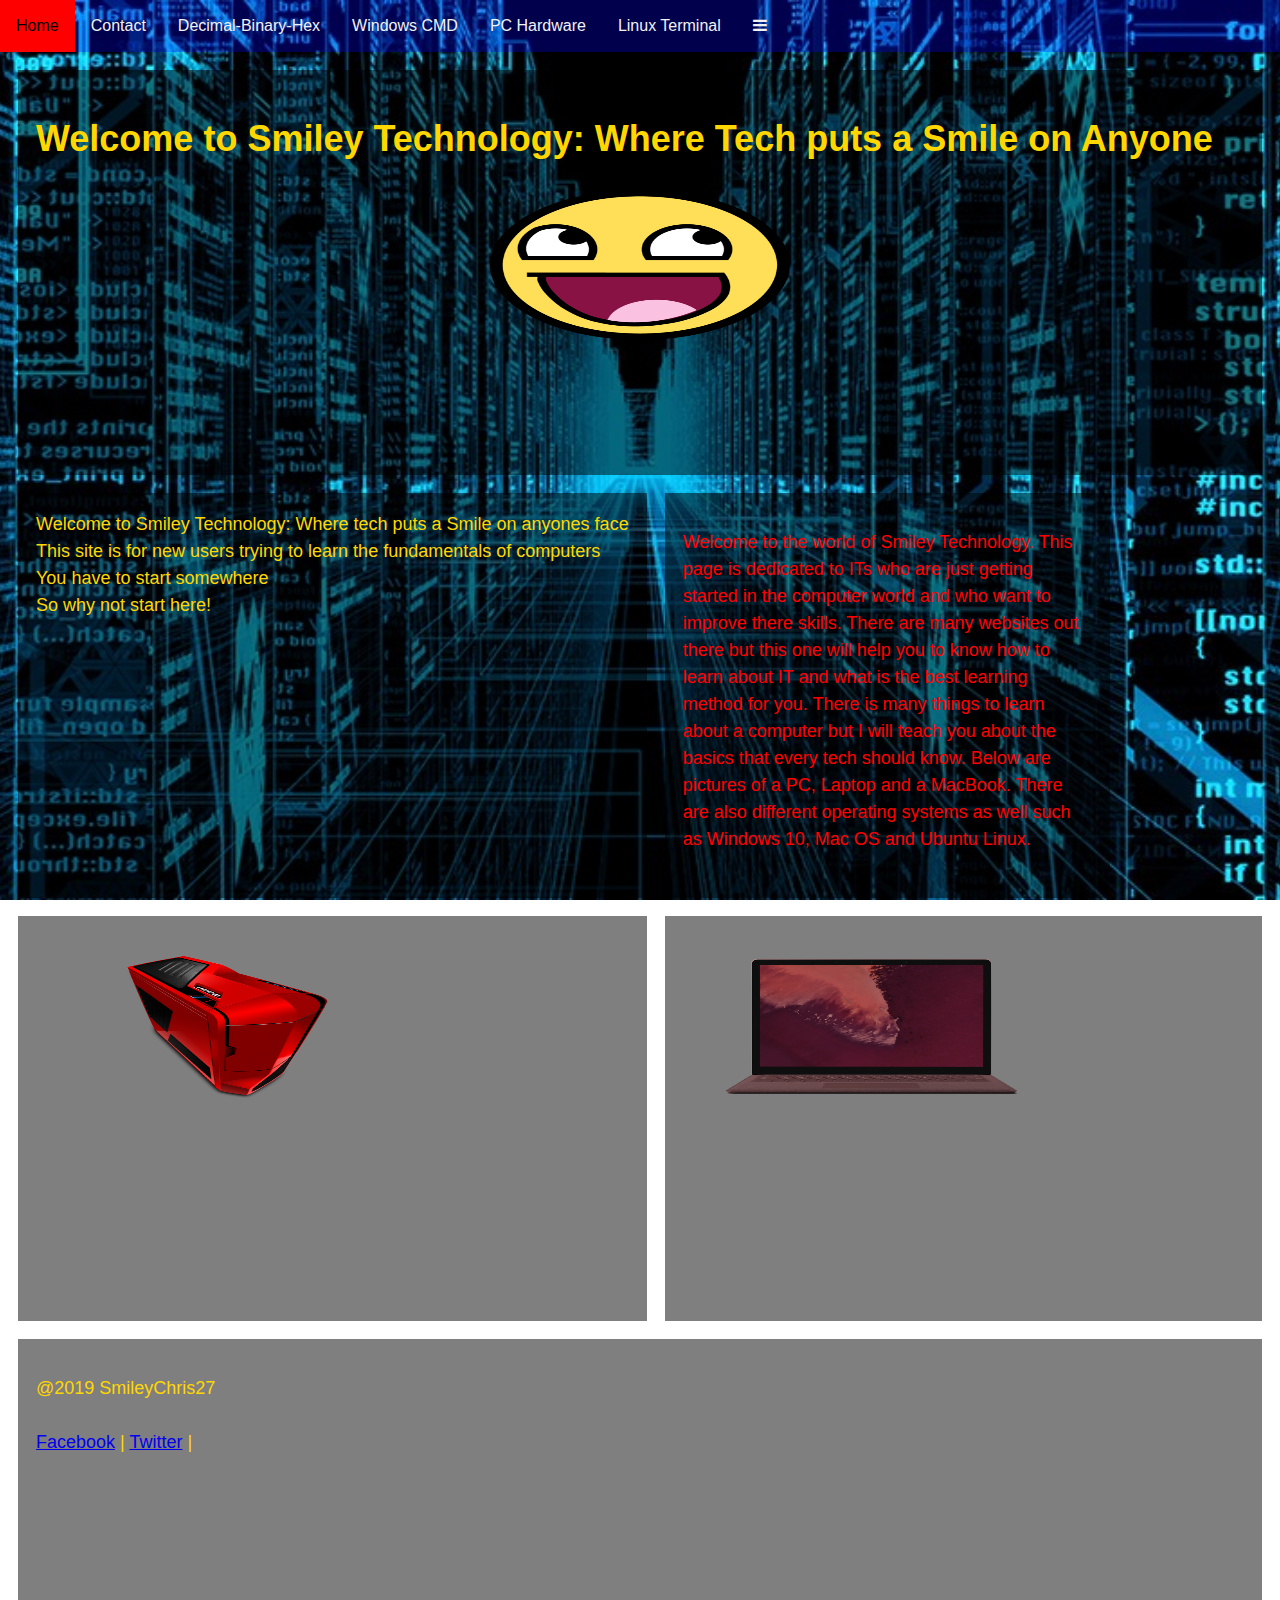
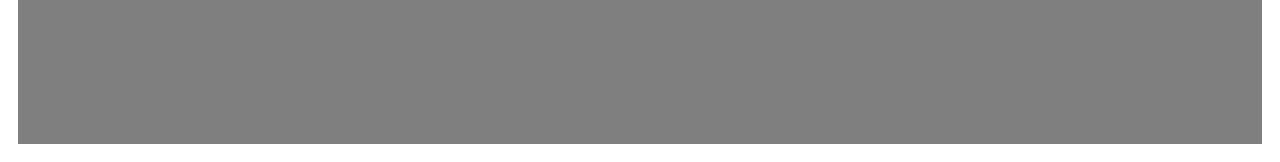
<file: index.html>
<!DOCTYPE html>    <!--The background that I used for the website was from google and format was from the professor-->
<html>
    <head>
        <title>Final Project</title>
         <link rel="stylesheet" type="text/css" href="main.css">
         <meta name="viewport" content="width=device-width, initial-scale=1.0">
        <link rel="stylesheet" href="https://cdnjs.cloudflare.com/ajax/libs/font-awesome/4.7.0/css/font-awesome.min.css">
        <link rel="stylesheet" href="style-grid.css" type="text/css" media="all">
        <link rel="stylesheet" href="style-main.css" type="text/css" media="all">
    </head>

      <nav class="topnav" id="myTopnav">
         <a href="index.html" class="active">Home</a>
          <a href="Contact.html">Contact</a>
          <a href="Decimal-Binary-Hex.html">Decimal-Binary-Hex</a>
          <a href="WindowsCMD.html">Windows CMD</a>
          <a href="PCHardware.html">PC Hardware</a>
          <a href="LinuxTerminal.html">Linux Terminal</a>
          <a href="javascript:void(0);" class="icon" onclick="myFunction()">
            <i class="fa fa-bars"></i>
          </a>
      </nav>

<body class="homebg">
  <div class="site">
    <a class="skip-link screen-reader-text" href="#content">Skip to content</a>


    <header class="masthead">
        <h1>Welcome to Smiley Technology: Where Tech puts a Smile on Anyone</h1>
        <center>
        <figure><img src="images/SmileyFace.png" alt ="SmileyFace" width="300" height="150"></figure>
      </center>

    </header>

    <main class="main-content">
    <div class="Box 1">Welcome to Smiley Technology: Where tech puts a Smile on anyones face</div>
    <div class="Box 2">This site is for new users trying to learn the fundamentals of computers</div>
    <div class="Box 3">You have to start somewhere</div>
    <div class="Box 4">So why not start here!</div>
    </main>


    <aside class="sidebar">
        <figure><img src="images/MicrosoftSurfaceLaptop2.png" alt ="MicrosoftSurfaceLaptop2" width="300" height="150"><p></figure>
    </aside>

    <main class="main-content2">
        <figure><img src="images/RedPCCase.png" alt ="RedPCCase" width="300" height="150"></figure>
    </main>


    <aside class="sidebar2">
       <p>Welcome to the world of Smiley Technology. This page is dedicated to ITs who are just getting started in the computer world and who want to improve there skills. There are many websites out there but this one will help you to know how to learn about IT and what is the best learning method for you. There is many things to learn about a computer but I will teach you about the basics that every tech should know. Below are pictures of a PC, Laptop and a MacBook. There are also different operating systems as well such as Windows 10, Mac OS and Ubuntu Linux.</p>
    </aside>

    <footer class="footer-content">
        <p><span class="bg">@2019 SmileyChris27</span></p>
        <a href="https://www.facebook.com/chris.velez.5815"><span>Facebook</span></a> <span class="bar">|</span>
        <a href="http://www.twitter.com/VelezCM93"><span>Twitter</span></a> <span class="bar">|</span>
    </footer>






</div>


  <script>            
        function myFunction() {
          var x = document.getElementById("myTopnav");
          if (x.className === "topnav") {
            x.className += " responsive";
          } else {
            x.className = "topnav";
          }
        }
  </script>

</head>
  </body>
    </html>
</file>
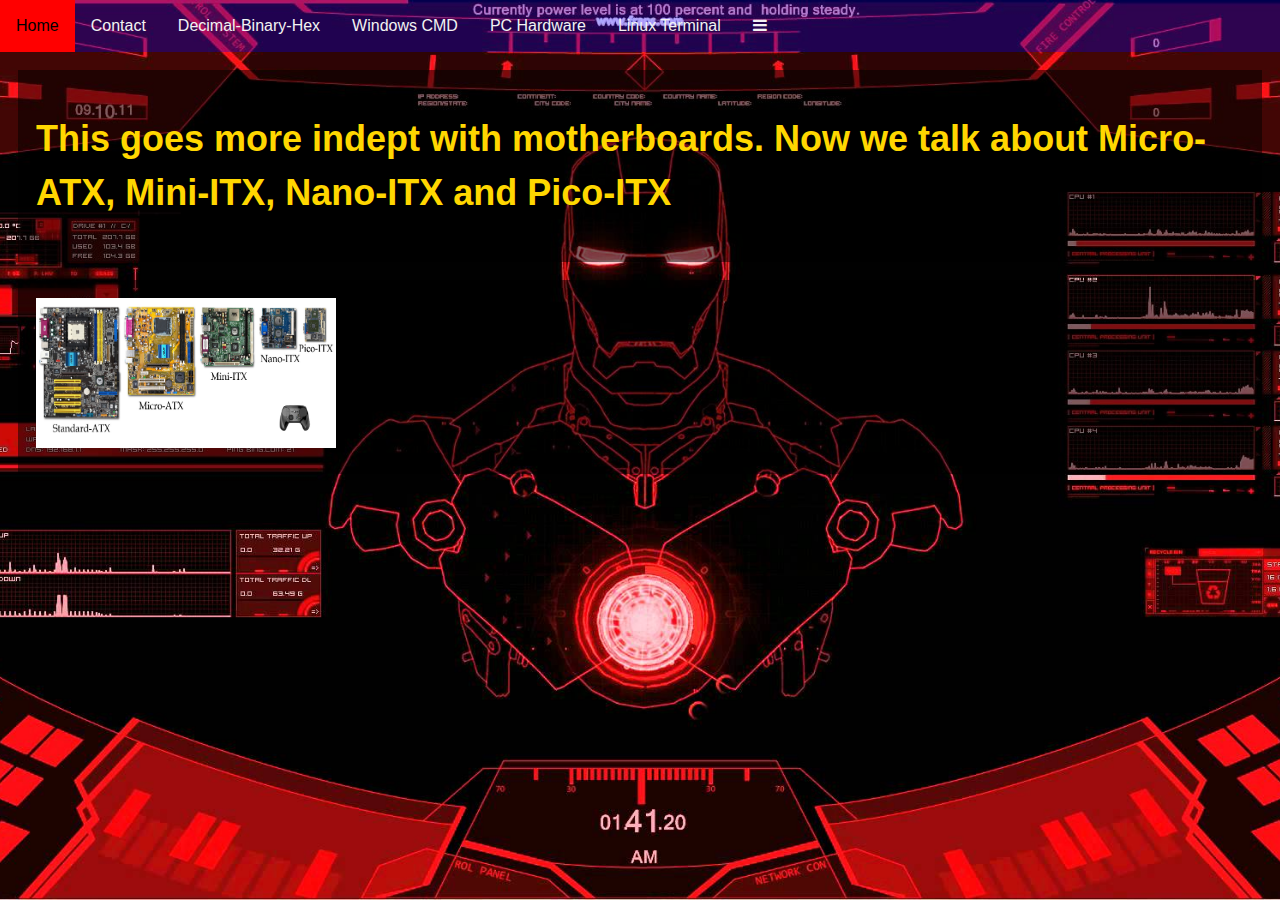
<file: ATXMotherboard.html>
<!DOCTYPE html>    <!--The background that I used for the website was from google and format was from the professor-->
<html>
    <head>
        <title>Computer Hardware</title>
         <link rel="stylesheet" type="text/css" href="main2.css">
         <meta name="viewport" content="width=device-width, initial-scale=1.0">
        <link rel="stylesheet" href="https://cdnjs.cloudflare.com/ajax/libs/font-awesome/4.7.0/css/font-awesome.min.css">
        <link rel="stylesheet" href="style-grid1.css" type="text/css" media="all">
        <link rel="stylesheet" href="style-main.css" type="text/css" media="all">
    </head>

    <nav class="topnav" id="myTopnav">
         <a href="index.html" class="active">Home</a>
          <a href="Contact.html">Contact</a>
          <a href="Decimal-Binary-Hex.html">Decimal-Binary-Hex</a>
          <a href="WindowsCMD.html">Windows CMD</a>
          <a href="PCHardware.html">PC Hardware</a>
          <a href="LinuxTerminal.html">Linux Terminal</a>
          <a href="javascript:void(0);" class="icon" onclick="myFunction()">
            <i class="fa fa-bars"></i>
          </a>
      </nav>


<body class="homebg">
  <div class="site">
    <a class="skip-link screen-reader-text" href="#content">Skip to content</a>


<header class="masthead">
        <h1>This goes more indept with motherboards. Now we talk about Micro-ATX, Mini-ITX, Nano-ITX and Pico-ITX</h1>
    </header>

<main id="content" class="main-content">
        <img src="images/MotherboardOrder.jpg" alt ="MotherboardOrder" width="300" height="150"></aside>
    </main>
</file>
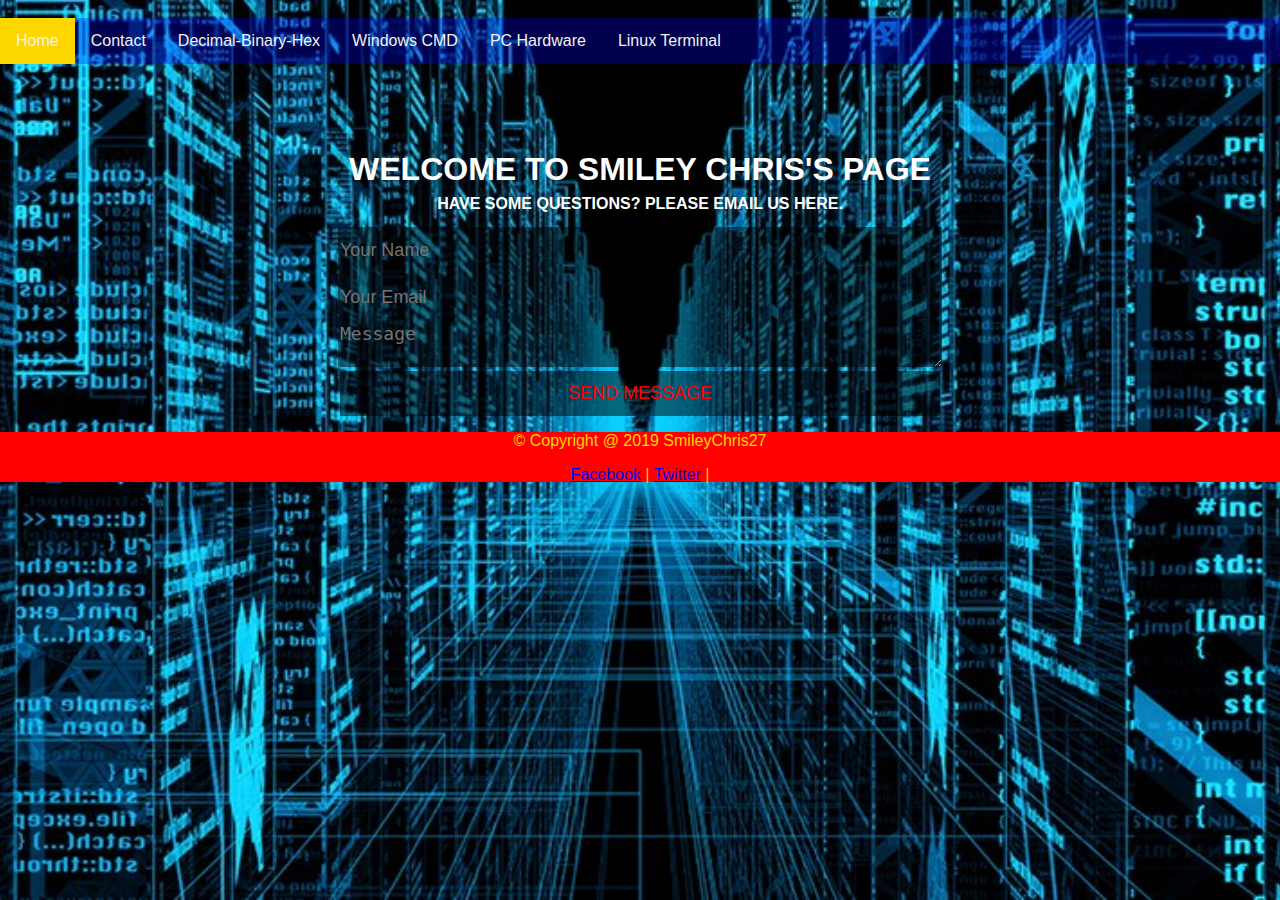
<file: Contact.html>
<!DOCTYPE html>
<html>
<head>
	s
	<title>Final Project</title>
	    <link rel="stylesheet" type="text/css" href="style.css">
      <link rel="stylesheet" type="text/css" href="main.css">
      <meta name="viewport" content="width=device-width, initial-scale=1">

<body>
<body class="homebg">
	

    <nav class="topnav" id="myTopnav">
         <a href="index.html" class="active">Home</a>
          <a href="Contact.html">Contact</a>
          <a href="Decimal-Binary-Hex.html">Decimal-Binary-Hex</a>
          <a href="WindowsCMD.html">Windows CMD</a>
          <a href="PCHardware.html">PC Hardware</a>
          <a href="LinuxTerminal.html">Linux Terminal</a>
          <a href="javascript:void(0);" class="icon" onclick="myFunction()">
            <i class="fa fa-bars"></i>
          </a>
      </nav>


  <div class="contact-title">
		<h1>Welcome To Smiley Chris's Page</h1>
		<h2>Have some questions? Please email us here.</h2>
	</div>

	<div class="contact-form"
		<form id="contact-form" method="post" action="contact-form-handler.php">
		<input name="name" type="text" class="form-control" placeholder="Your Name" required>
		<br>
			<input name="email" type="email" class="form-control" placeholder="Your Email" required><br>

			<textarea name="message" class="form-control" placeholder="Message" row="4" required></textarea><br>

			<input type="submit" class="form-control submit" value="SEND MESSAGE">
          

<footer>
<div id="Footer">
  <p>&copy; Copyright @ 2019 SmileyChris27</p>
  <a href="https://www.facebook.com/chris.velez.5815"><span>Facebook</span></a> <span class="bar">|</span>
  <a href="http://www.twitter.com/VelezCM93"><span>Twitter</span></a> <span class="bar">|</span>
</div>
</footer>


<script>            
        function myFunction() {
          var x = document.getElementById("myTopnav");
          if (x.className === "topnav") {
            x.className += " responsive";
          } else {
            x.className = "topnav";
          }
        }
  </script>


</body>
</head>
</html>
</file>
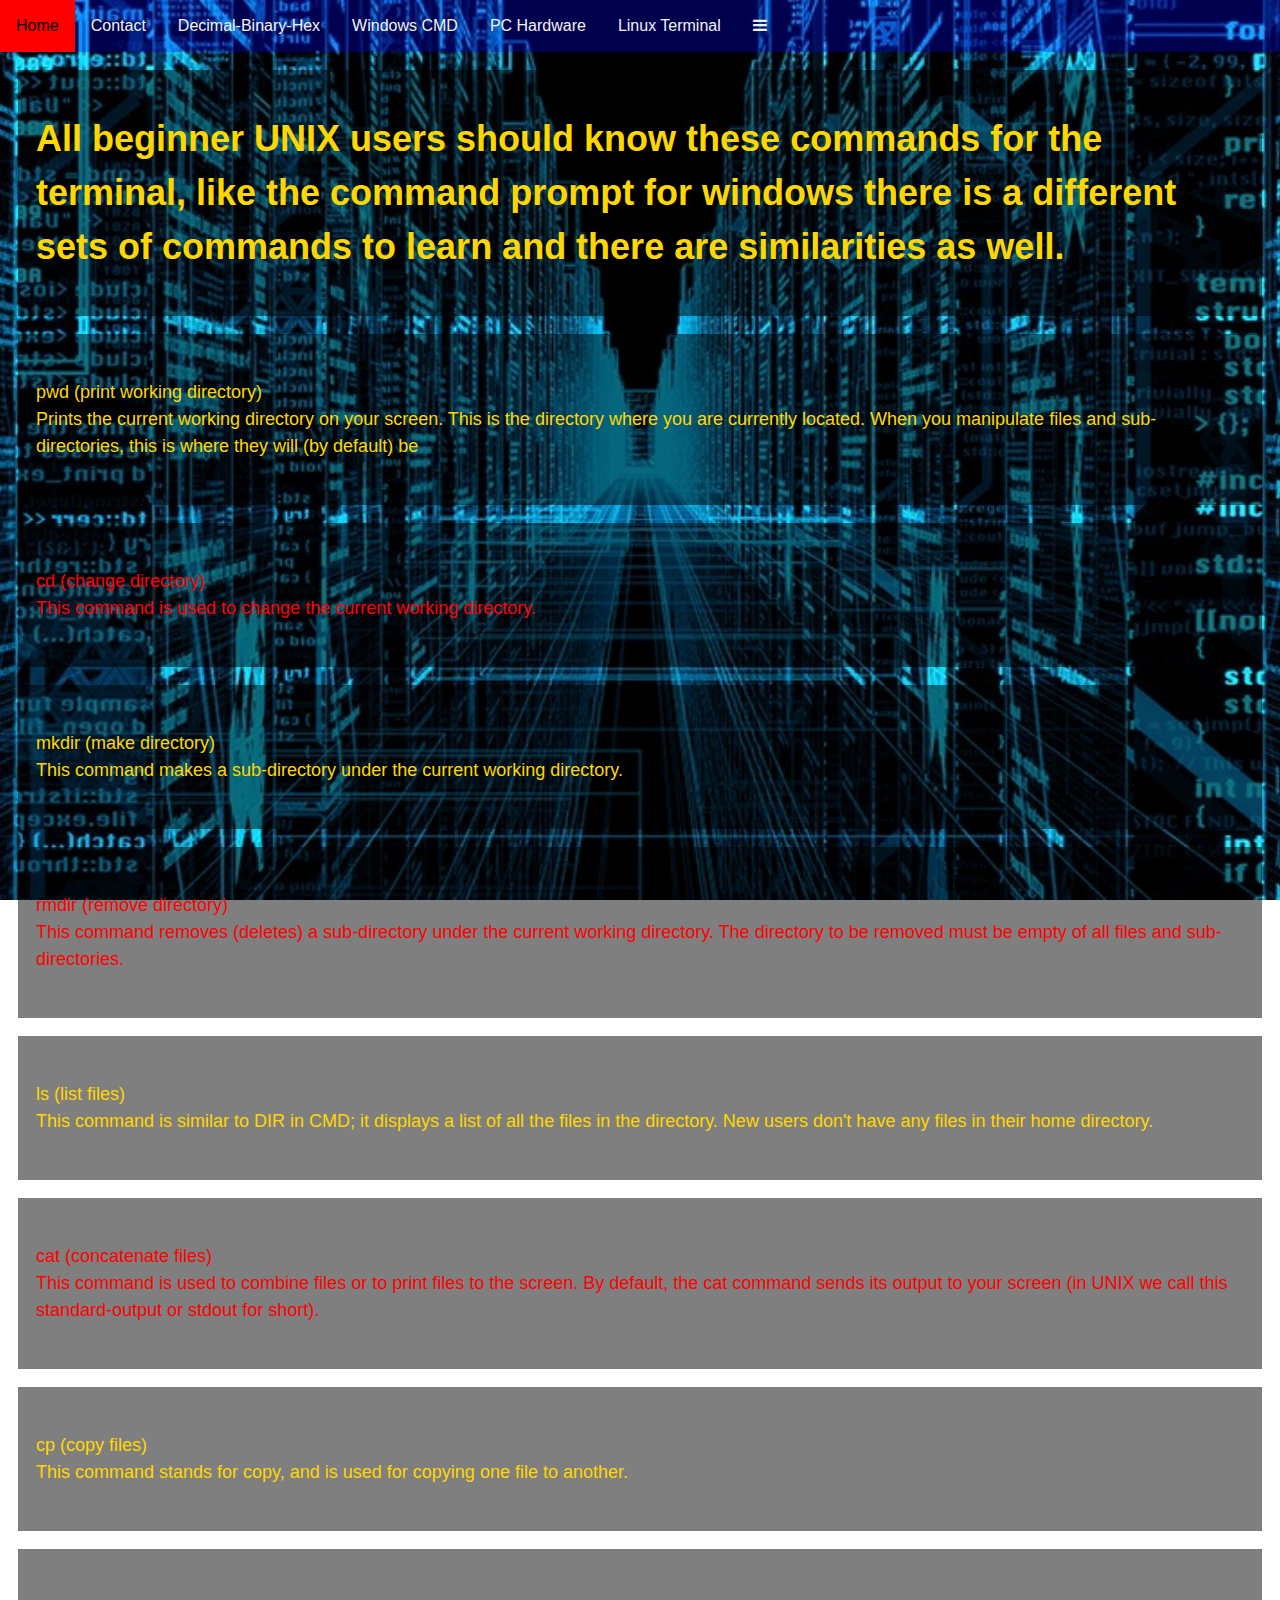
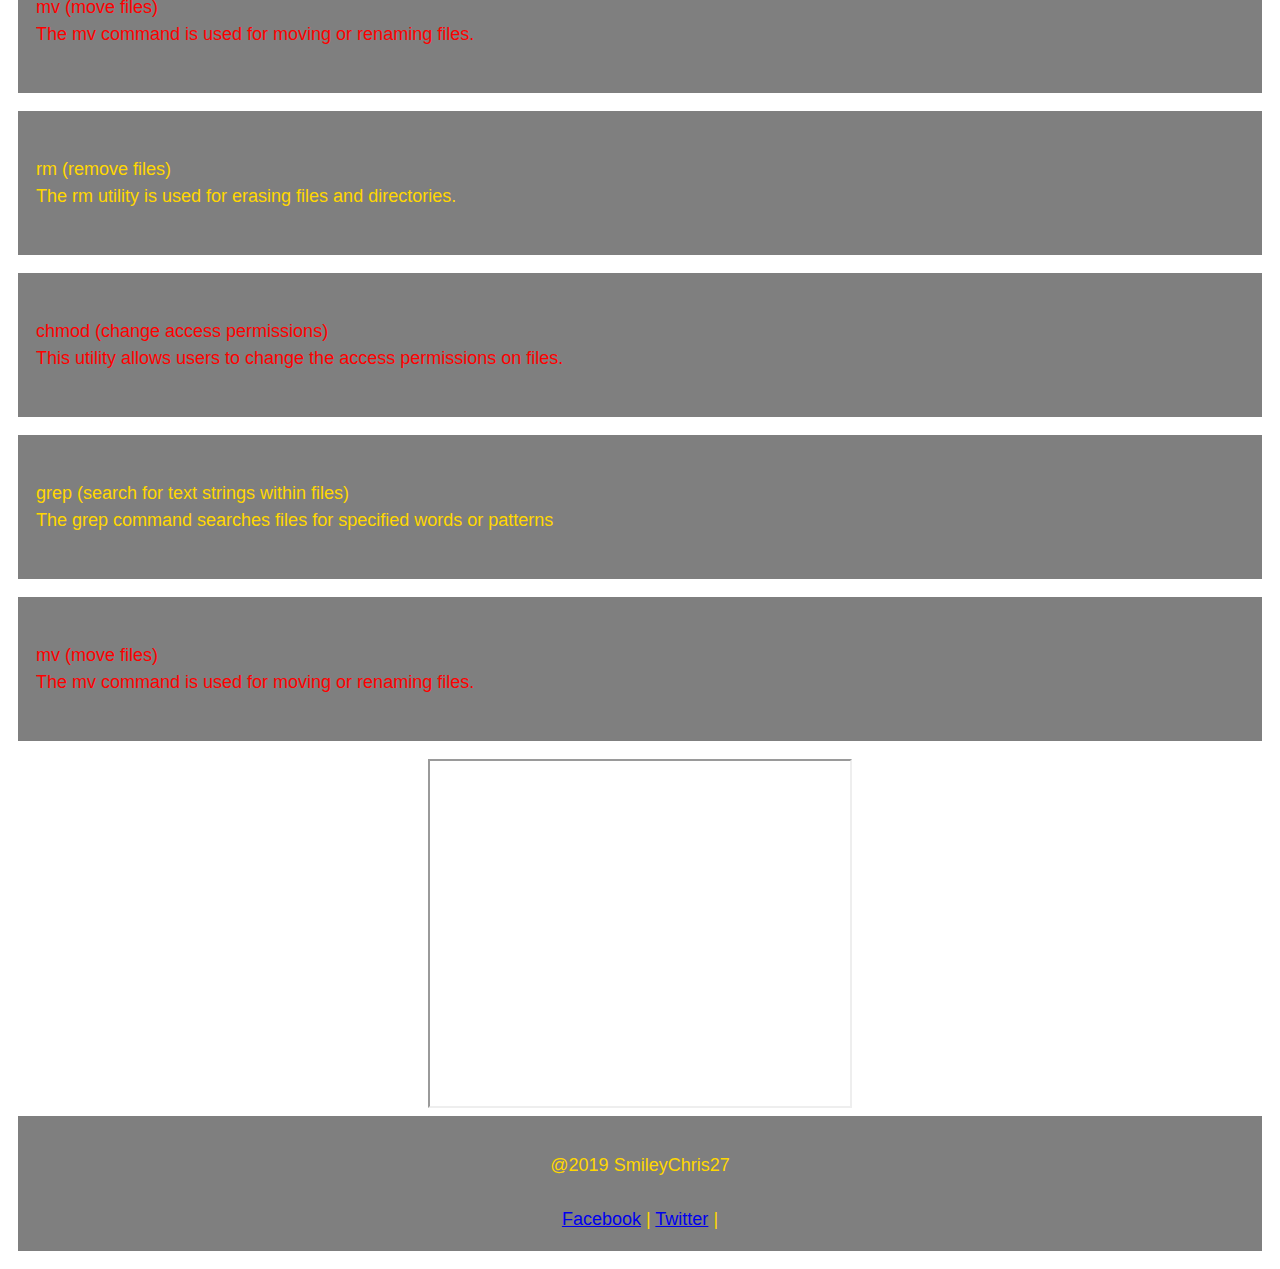
<file: LinuxTerminal.html>
<!DOCTYPE html>    <!--The background that I used for the website was from google and format was from the professor-->
<html>
    <head>
        <title>Final Project</title>
         <link rel="stylesheet" type="text/css" href="main.css">
         <meta name="viewport" content="width=device-width, initial-scale=1.0">
        <link rel="stylesheet" href="https://cdnjs.cloudflare.com/ajax/libs/font-awesome/4.7.0/css/font-awesome.min.css">
        <link rel="stylesheet" href="style-grid1.css" type="text/css" media="all">
        <link rel="stylesheet" href="style-main.css" type="text/css" media="all">
    </head>

    <nav class="topnav" id="myTopnav">
         <a href="index.html" class="active">Home</a>
          <a href="Contact.html">Contact</a>
          <a href="Decimal-Binary-Hex.html">Decimal-Binary-Hex</a>
          <a href="WindowsCMD.html">Windows CMD</a>
          <a href="PCHardware.html">PC Hardware</a>
          <a href="LinuxTerminal.html">Linux Terminal</a>
          <a href="javascript:void(0);" class="icon" onclick="myFunction()">
            <i class="fa fa-bars"></i>
          </a>
      </nav>


<body class="homebg">
  <div class="site">
    <a class="skip-link screen-reader-text" href="#content">Skip to content</a>


    <header class="masthead">
        <h1>All beginner UNIX users should know these commands for the terminal, like the command prompt for windows there is a different sets of commands to learn and there are similarities as well.</h1>
    </header>

    <main id="content" class="main-content">
        <p><figcaption>pwd (print working directory)</figcaption>Prints the current working directory on your screen. This is the directory where you are currently located. When you manipulate files and sub-directories, this is where they will (by default) be</p>
    </main>

    <aside class="sidebar">
        <p><figcaption>cd (change directory)</figcaption>This command is used to change the current working directory.</p>
    </aside>

    <main id="content" class="main-content">
        <p><figcaption>mkdir (make directory)</figcaption>This command makes a sub-directory under the current working directory.</p>
    </main>

    <aside class="sidebar">
        <p><figcaption>rmdir (remove directory)</figcaption>This command removes (deletes) a sub-directory under the current working directory. The directory to be removed must be empty of all files and sub-directories.</p>
    </aside>

    <main id="content" class="main-content">
        <p><figcaption> ls (list files)</figcaption>This command is similar to DIR in CMD; it displays a list of all the files in the directory. New users don't have any files in their home directory.</p>
    </main>

    <aside class="sidebar">
        <p><figcaption>cat (concatenate files)</figcaption>This command is used to combine files or to print files to the screen. By default, the cat command sends its output to your screen (in UNIX we call this standard-output or stdout for short).</p>
    </aside>

    <main id="content" class="main-content">
        <p><figcaption>cp (copy files)</figcaption>This command stands for copy, and is used for copying one file to another.</p>
    </main>

    <aside class="sidebar">
        <p><figcaption>mv (move files)</figcaption>The mv command is used for moving or renaming files.</p>
    </aside>

    <main id="content" class="main-content">
        <p><figcaption>rm (remove files)</figcaption>The rm utility is used for erasing files and directories.</p>
    </main>

    <aside class="sidebar">
        <p><figcaption>chmod (change access permissions)</figcaption>This utility allows users to change the access permissions on files.</p>
    </aside>

    <main id="content" class="main-content">
        <p><figcaption>grep (search for text strings within files)</figcaption>The grep command searches files for specified words or patterns</p>
    </main>
    

    <aside class="sidebar">
        <p><figcaption>mv (move files)</figcaption>The mv command is used for moving or renaming files.</p>
    </aside>

    <center>
        <iframe width="420" height="345" src="https://www.youtube.com/embed/IVquJh3DXUA"></iframe>
    <center>


    <footer class="footer-content">
        <p><span class="bg">@2019 SmileyChris27</span></p>
        <a href="https://www.facebook.com/chris.velez.5815"><span>Facebook</span></a> <span class="bar">|</span>
        <a href="http://www.twitter.com/VelezCM93"><span>Twitter</span></a> <span class="bar">|</span>
    </footer>



      


</div>


  <script>            
        function myFunction() {
          var x = document.getElementById("myTopnav");
          if (x.className === "topnav") {
            x.className += " responsive";
          } else {
            x.className = "topnav";
          }
        }
  </script>

</head>
</body>
</html>
</file>
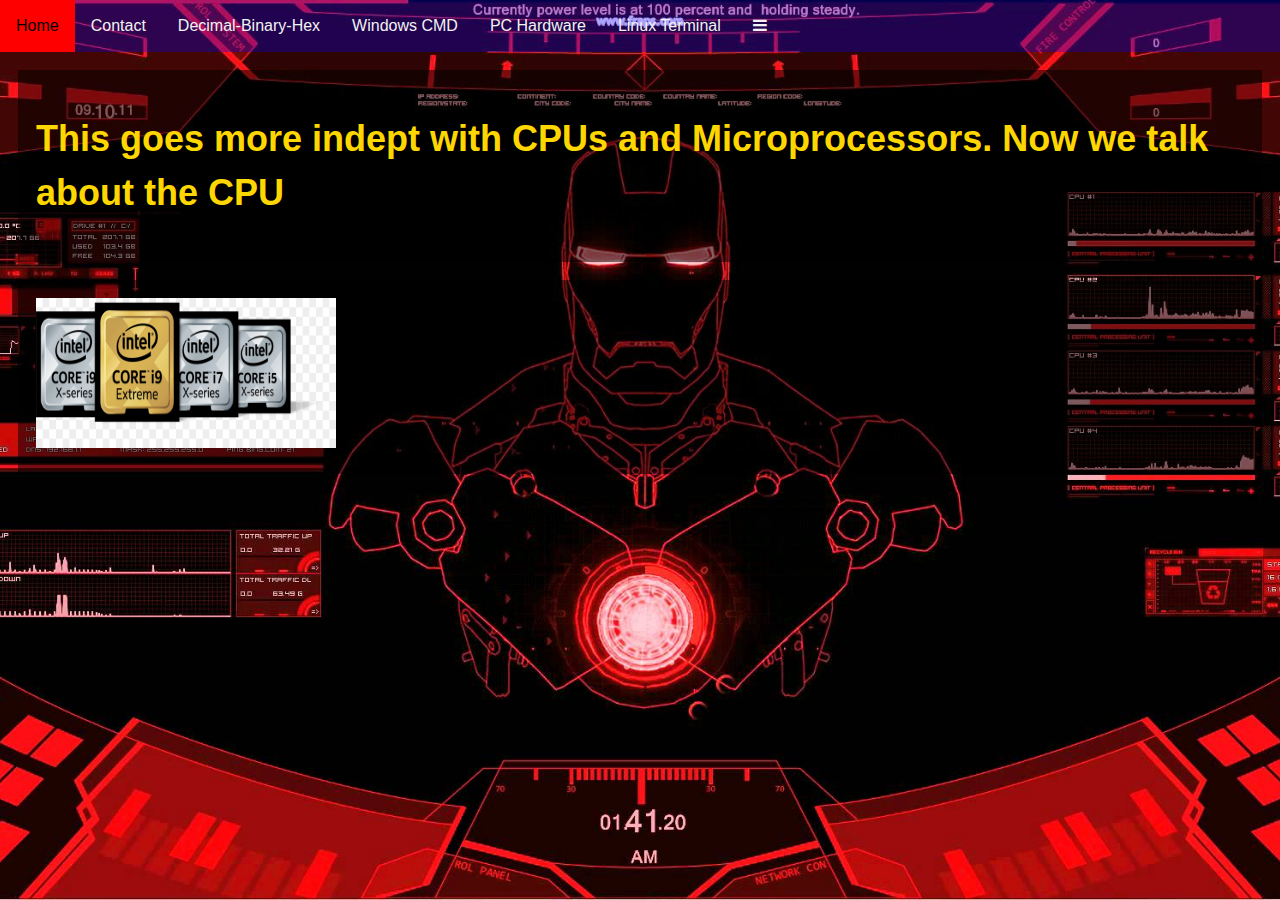
<file: Microprocessor.html>
<!DOCTYPE html> <!--The background that I used for the website was from google and format was from the professor-->
<html>
    <head>
        <title>Computer Hardware</title>
         <link rel="stylesheet" type="text/css" href="main2.css">
         <meta name="viewport" content="width=device-width, initial-scale=1.0">
        <link rel="stylesheet" href="https://cdnjs.cloudflare.com/ajax/libs/font-awesome/4.7.0/css/font-awesome.min.css">
        <link rel="stylesheet" href="style-grid1.css" type="text/css" media="all">
        <link rel="stylesheet" href="style-main.css" type="text/css" media="all">
    </head>

    <nav class="topnav" id="myTopnav">
         <a href="index.html" class="active">Home</a>
          <a href="Contact.html">Contact</a>
          <a href="Decimal-Binary-Hex.html">Decimal-Binary-Hex</a>
          <a href="WindowsCMD.html">Windows CMD</a>
          <a href="PCHardware.html">PC Hardware</a>
          <a href="LinuxTerminal.html">Linux Terminal</a>
          <a href="javascript:void(0);" class="icon" onclick="myFunction()">
            <i class="fa fa-bars"></i>
          </a>
      </nav>


<body class="homebg">
  <div class="site">
    <a class="skip-link screen-reader-text" href="#content">Skip to content</a>


<header class="masthead">
        <h1>This goes more indept with CPUs and Microprocessors. Now we talk about the CPU</h1>
    </header>

<main id="content" class="main-content">
        <img src="images/Intel-I9.jpg" alt ="Intel-I9" width="300" height="150"></aside>
    </main>
</file>
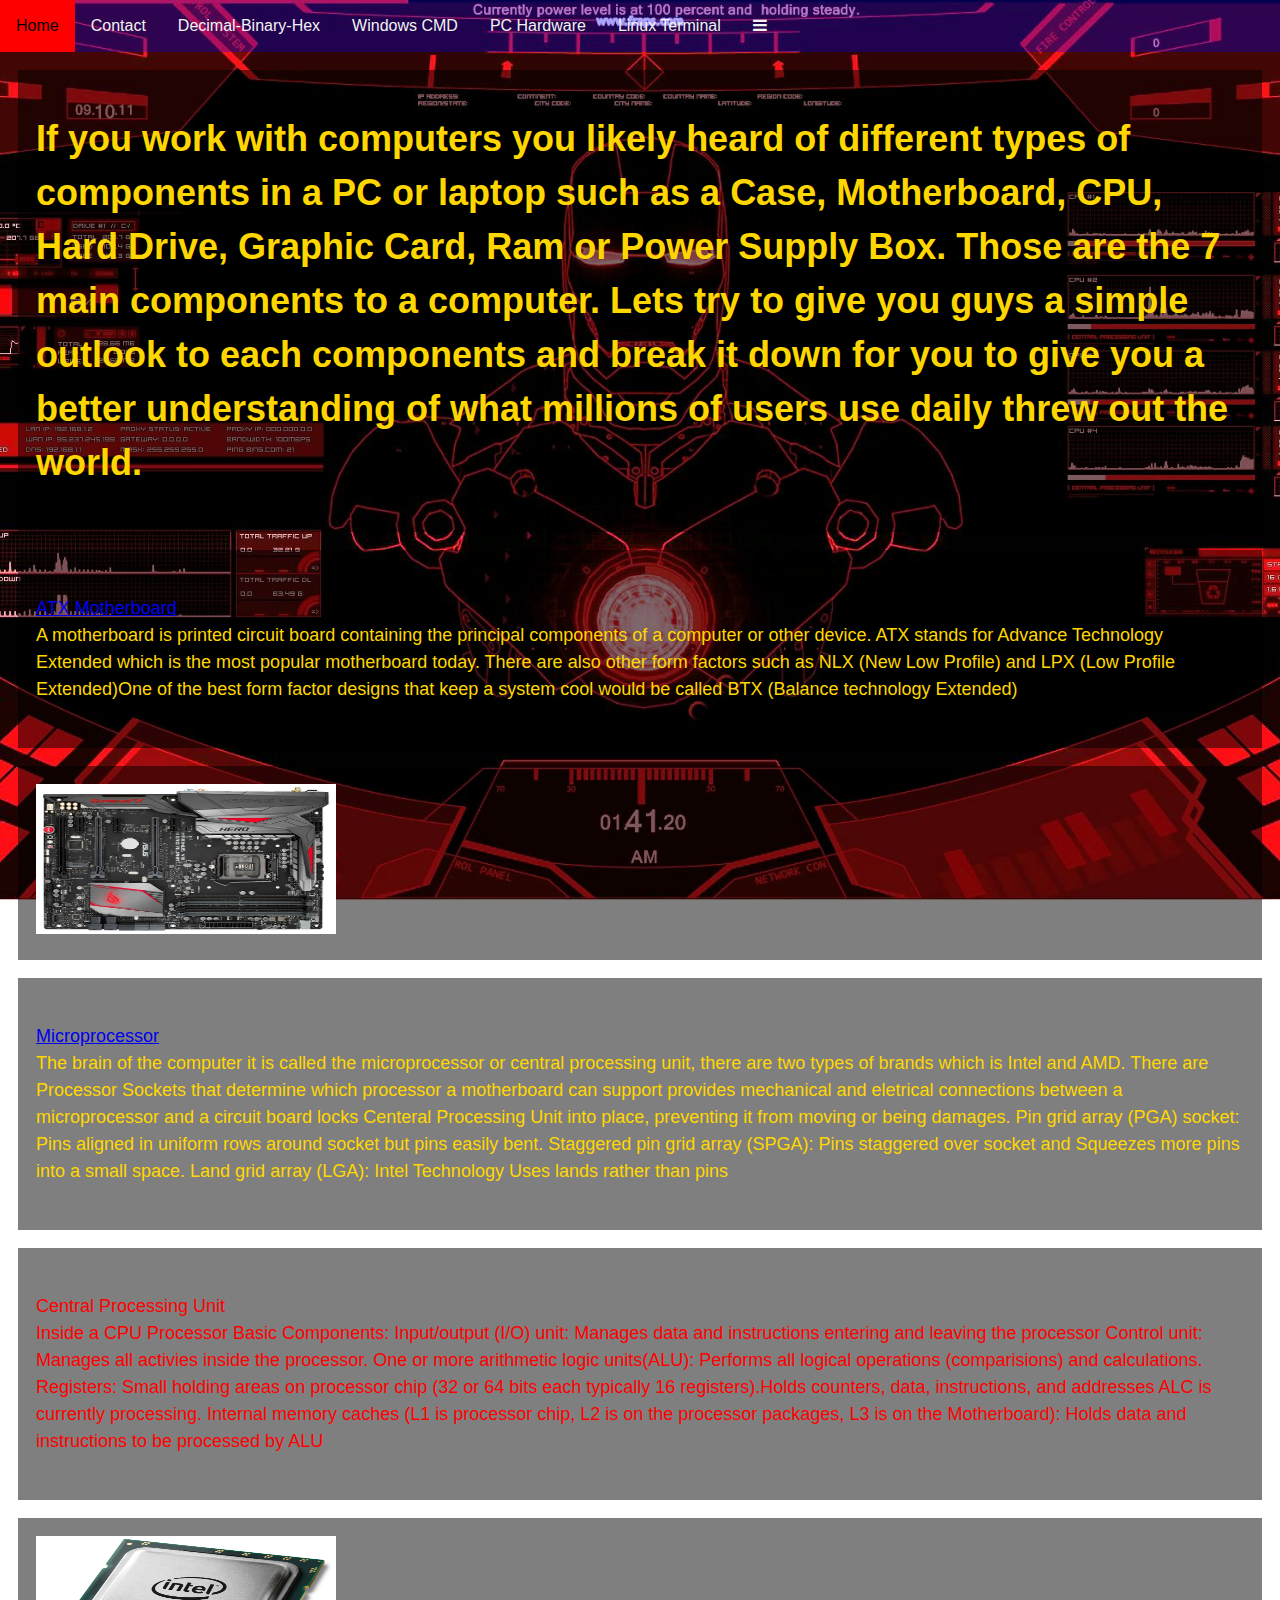
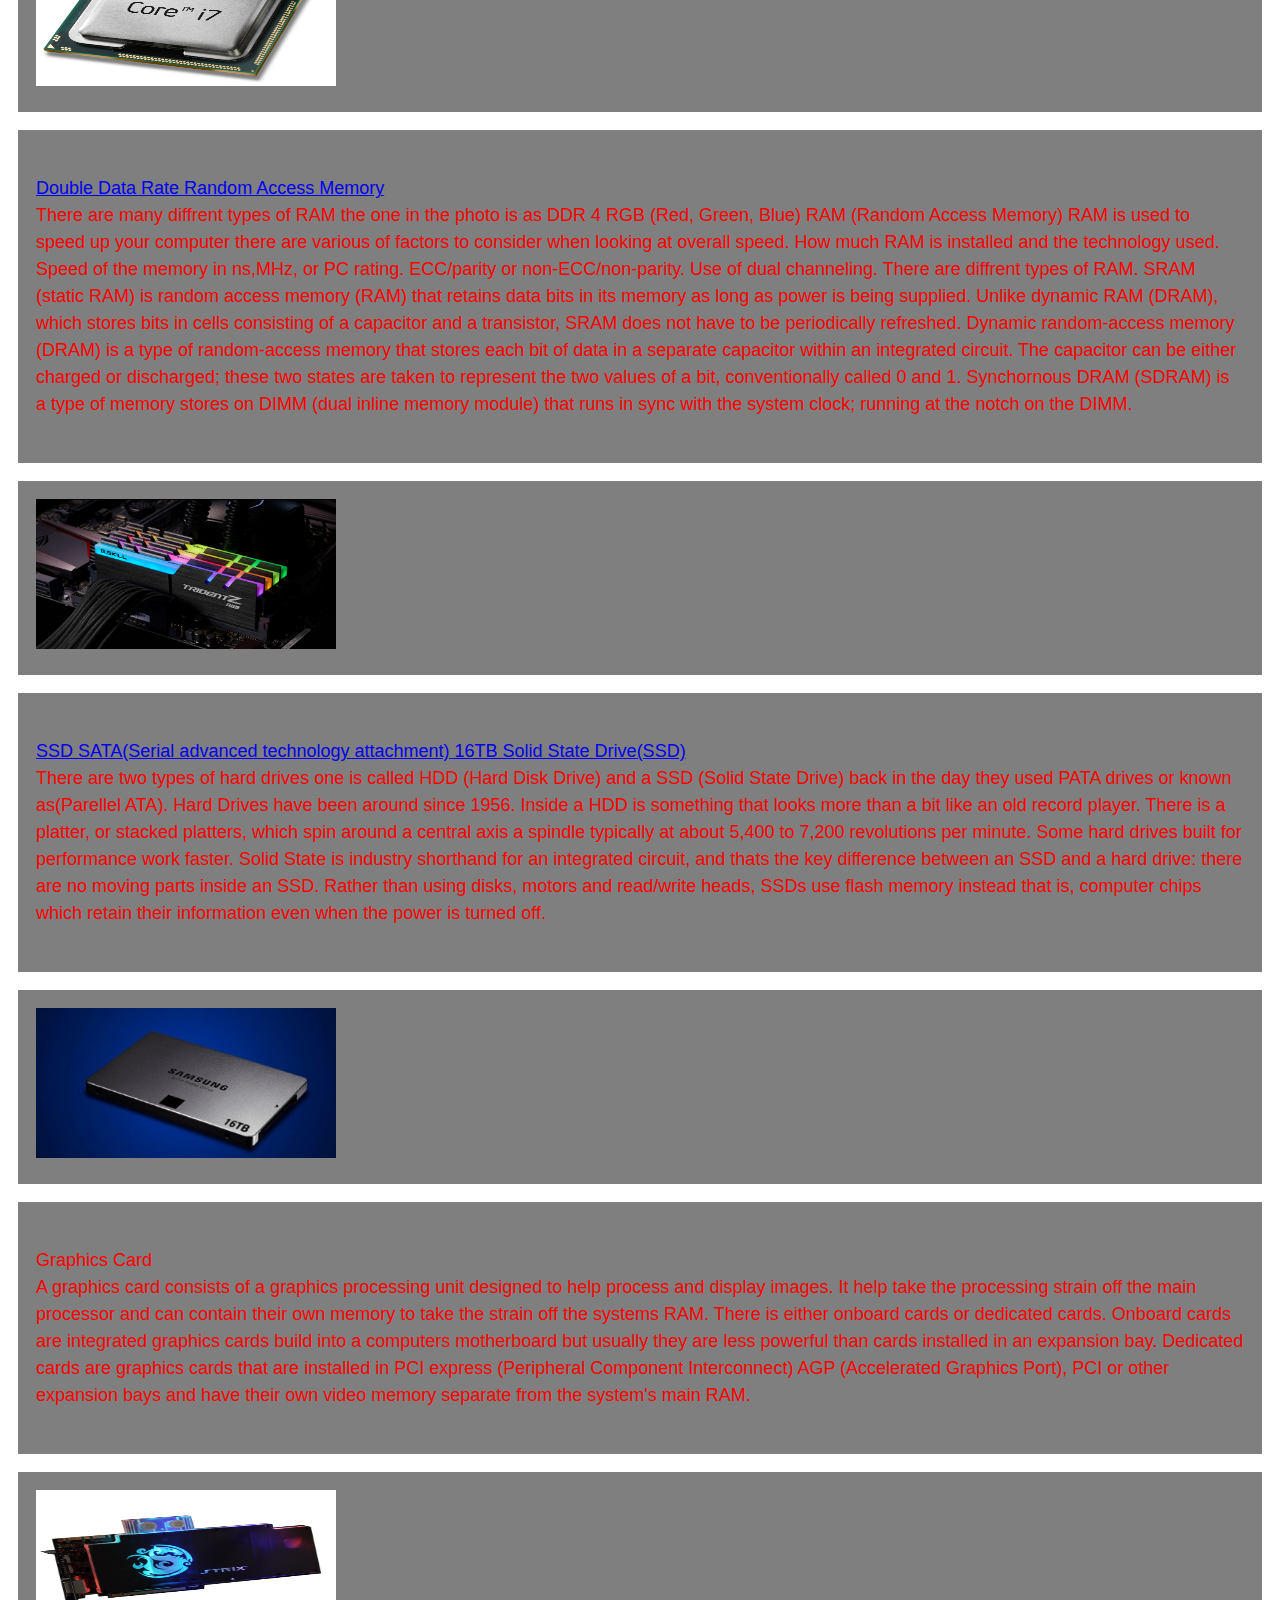
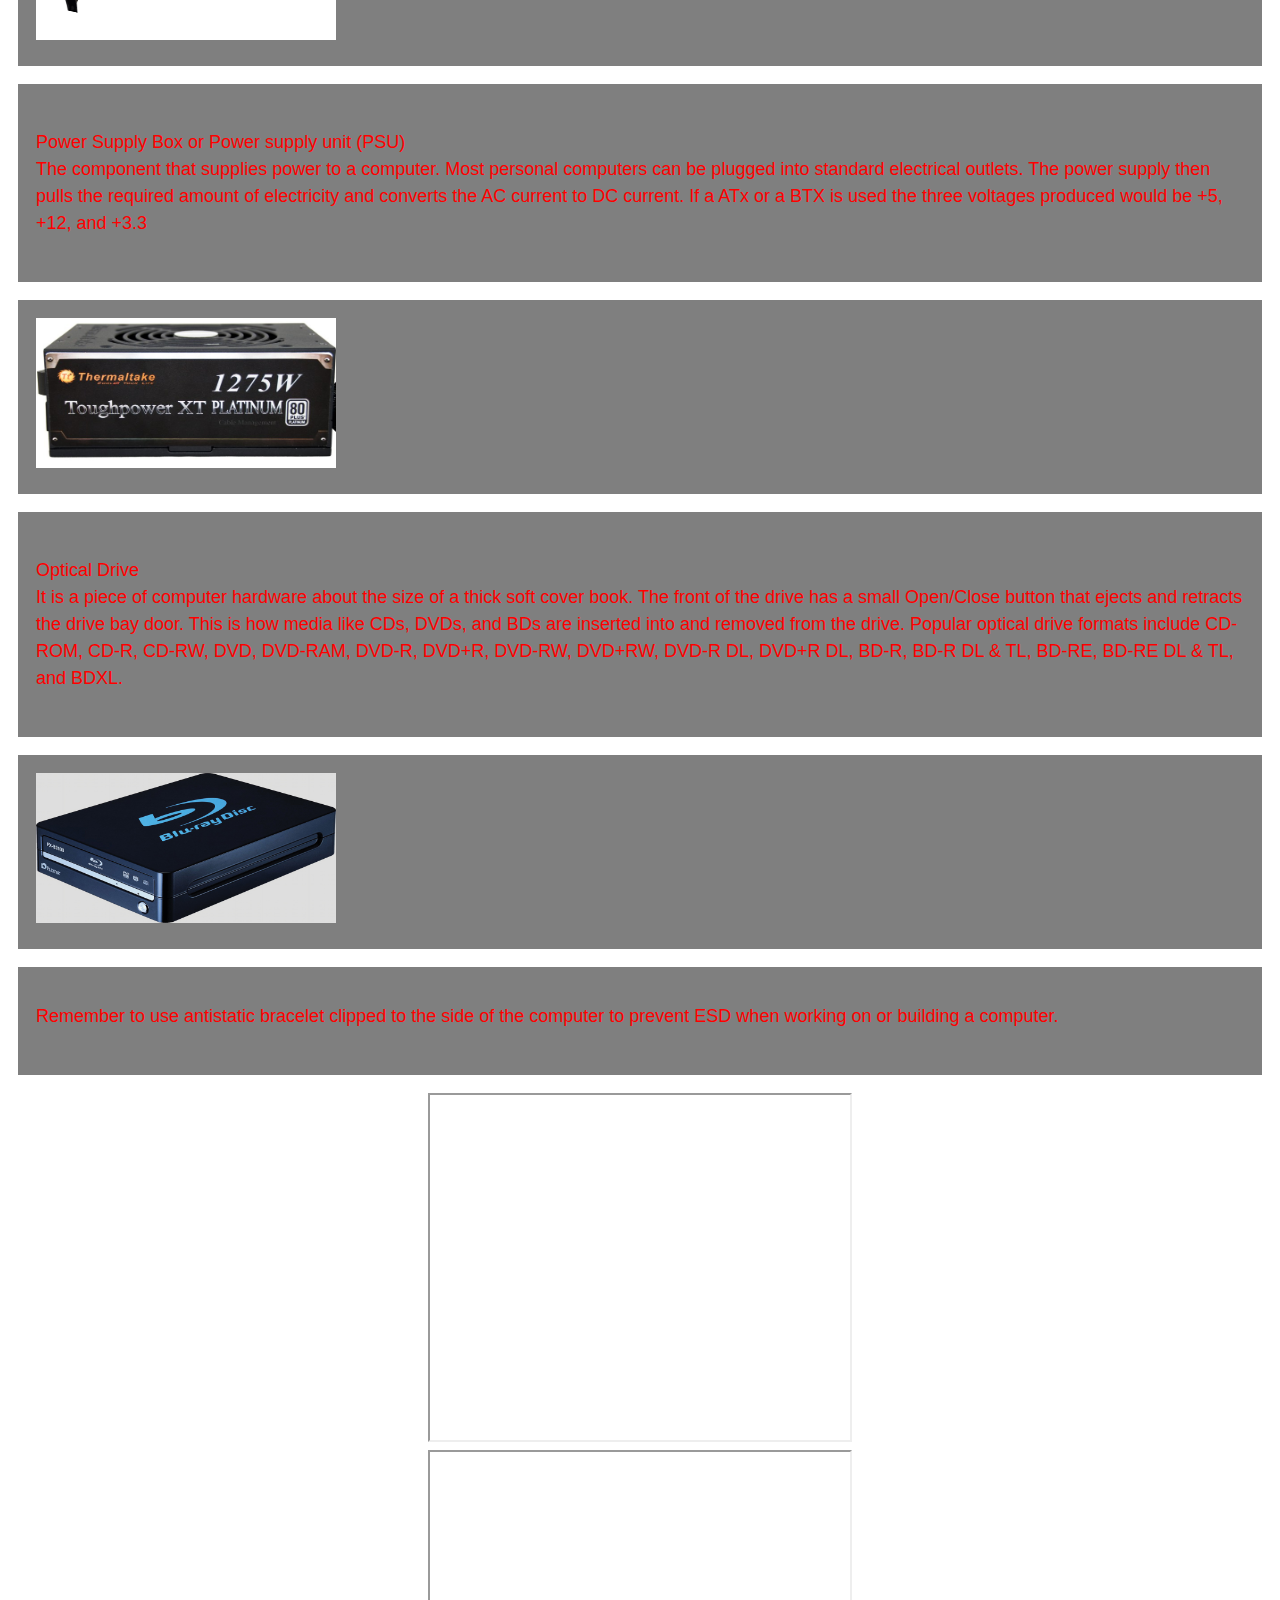
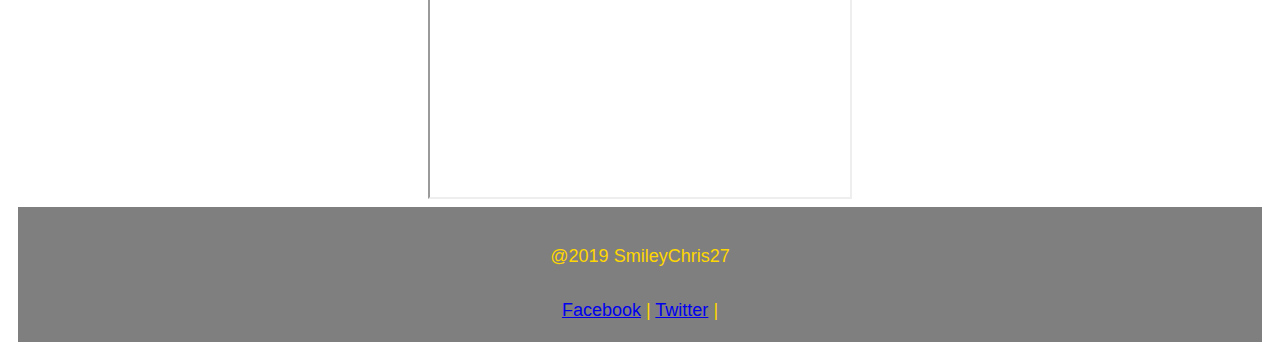
<file: PCHardware.html>
<!DOCTYPE html>    <!--The background that I used for the website was from google and format was from the professor-->
<html>
    <head>
        <title>Computer Hardware</title>
         <link rel="stylesheet" type="text/css" href="main2.css">
         <meta name="viewport" content="width=device-width, initial-scale=1.0">
        <link rel="stylesheet" href="https://cdnjs.cloudflare.com/ajax/libs/font-awesome/4.7.0/css/font-awesome.min.css">
        <link rel="stylesheet" href="style-grid1.css" type="text/css" media="all">
        <link rel="stylesheet" href="style-main.css" type="text/css" media="all">
    </head>

    <nav class="topnav" id="myTopnav">
         <a href="index.html" class="active">Home</a>
          <a href="Contact.html">Contact</a>
          <a href="Decimal-Binary-Hex.html">Decimal-Binary-Hex</a>
          <a href="WindowsCMD.html">Windows CMD</a>
          <a href="PCHardware.html">PC Hardware</a>
          <a href="LinuxTerminal.html">Linux Terminal</a>
          <a href="javascript:void(0);" class="icon" onclick="myFunction()">
            <i class="fa fa-bars"></i>
          </a>
      </nav>


<body class="homebg">
  <div class="site">
    <a class="skip-link screen-reader-text" href="#content">Skip to content</a>


    <header class="masthead">
        <h1>If you work with computers you likely heard of different types of components in a PC or laptop such as a Case, Motherboard, CPU, Hard Drive, Graphic Card, Ram or Power Supply Box. Those are the 7 main components to a computer. Lets try to give you guys a simple outlook to each components and break it down for you to give you a better understanding of what millions of users use daily threw out the world.</h1>
    </header>

    <main id="content" class="main-content">
        <p><figcaption><a href="ATXMotherboard.html">ATX Motherboard</a></figcaption>A motherboard is printed circuit board containing the principal components of a computer or other device. ATX stands for Advance Technology Extended which is the most popular motherboard today. There are also other form factors such as NLX (New Low Profile) and LPX (Low Profile Extended)One of the best form factor designs that keep a system cool would be called BTX (Balance technology Extended)</p>
    </main>

    <aside class="sidebar">
        <img src="images/motherboard.jpg" alt ="motherboard" width="300" height="150"></aside>
    </aside>

    <main id="content" class="main-content">
        <p><figcaption><a href="Microprocessor.html">Microprocessor</a></figcaption>The brain of the computer it is called the microprocessor or central processing unit, there are two types of brands which is Intel and AMD. There are Processor Sockets that determine which processor a motherboard can support provides mechanical and eletrical connections between a microprocessor and a circuit board locks Centeral Processing Unit into place, preventing it from moving or being damages. Pin grid array (PGA) socket: Pins aligned in uniform rows around socket but pins easily bent. Staggered pin grid array (SPGA): Pins staggered over socket and Squeezes more pins into a small space. Land grid array (LGA): Intel Technology Uses lands rather than pins</p>
    </main>

    <aside class="sidebar">
        <p><figcaption>Central Processing Unit</figcaption>Inside a CPU Processor Basic Components: Input/output (I/O) unit: Manages data and instructions entering and leaving the processor Control unit: Manages all activies inside the processor. One or more arithmetic logic units(ALU): Performs all logical operations (comparisions) and calculations. Registers: Small holding areas on processor chip (32 or 64 bits each typically 16 registers).Holds counters, data, instructions, and addresses ALC is currently processing. Internal memory caches (L1 is processor chip, L2 is on the processor packages, L3 is on the Motherboard): Holds data and instructions to be processed by ALU</p>
    </aside>

    <main id="content" class="main-content">
        <img src="images/IntelCorei7.jpg" alt ="IntelCorei7" width="300" height="150">
    </main>

    <aside class="sidebar">
        <p> <p><figcaption><a href="DDRRAM.html">Double Data Rate Random Access Memory</a></figcaption>There are many diffrent types of RAM the one in the photo is as DDR 4 RGB (Red, Green, Blue) RAM (Random Access Memory) RAM is used to speed up your computer there are various of factors to consider when looking at overall speed. How much RAM is installed and the technology used. Speed of the memory in ns,MHz, or PC rating. ECC/parity or non-ECC/non-parity. Use of dual channeling. There are diffrent types of RAM. SRAM (static RAM) is random access memory (RAM) that retains data bits in its memory as long as power is being supplied. Unlike dynamic RAM (DRAM), which stores bits in cells consisting of a capacitor and a transistor, SRAM does not have to be periodically refreshed. Dynamic random-access memory (DRAM) is a type of random-access memory that stores each bit of data in a separate capacitor within an integrated circuit. The capacitor can be either charged or discharged; these two states are taken to represent the two values of a bit, conventionally called 0 and 1. Synchornous DRAM (SDRAM) is a type of memory stores on DIMM (dual inline memory module) that runs in sync with the system clock; running at the notch on the DIMM.</p>
    </aside>

    <main id="content" class="main-content">
        <aside><img src="images/DDR4RGBRAM.jpg" alt ="DDR4RGBRAM" width="300" height="150"></aside>
    </main>

    <aside class="sidebar">
        <p><figcaption><a href="HardDrive.html">SSD SATA(Serial advanced technology attachment) 16TB Solid State Drive(SSD)</a></figcaption>There are two types of hard drives one is called HDD (Hard Disk Drive) and a SSD (Solid State Drive) back in the day they used PATA drives or known as(Parellel ATA). Hard Drives have been around since 1956. Inside a HDD is something that looks more than a bit like an old record player. There is a platter, or stacked platters, which spin around a central axis a spindle typically at about 5,400 to 7,200 revolutions per minute. Some hard drives built for performance work faster. Solid State is industry shorthand for an integrated circuit, and thats the key difference between an SSD and a hard drive: there are no moving parts inside an SSD. Rather than using disks, motors and read/write heads, SSDs use flash memory instead that is, computer chips which retain their information even when the power is turned off.</p>
    </aside>

    <main id="content" class="main-content">
        <img src="images/harddrive.jpg" alt ="hardrive" width="300" height="150">
    </main>

    <aside class="sidebar">
        <p><figcaption>Graphics Card</figcaption>A graphics card consists of a graphics processing unit designed to help process and display images. It help take the processing strain off the main processor and can contain their own memory to take the strain off the systems RAM. There is either onboard cards or dedicated cards. Onboard cards are integrated graphics cards build into a computers motherboard but usually they are less powerful than cards installed in an expansion bay. Dedicated cards are graphics cards that are installed in PCI express (Peripheral Component Interconnect) AGP (Accelerated Graphics Port), PCI or other expansion bays and have their own video memory separate from the system's main RAM.</p>
    </aside>

    <main id="content" class="main-content">
        <img src="images/GraphicCard.png" alt ="GraphicCard" width="300" height="150">
    </main>

    <aside class="sidebar">
        <p><figcaption>Power Supply Box or Power supply unit (PSU)</figcaption>The component that supplies power to a computer. Most personal computers can be plugged into standard electrical outlets. The power supply then pulls the required amount of electricity and converts the AC current to DC current. If a ATx or a BTX is used the three voltages produced would be +5, +12, and +3.3</p>
    </aside>

    <main id="content" class="main-content">
        <img src="images/PowerSupplyBox.jpg" alt ="PowerSupplyBox" width="300" height="150">
    </main>

    <aside class="sidebar">
        <p><figcaption>Optical Drive</figcaption>It is a piece of computer hardware about the size of a thick soft cover book. The front of the drive has a small Open/Close button that ejects and retracts the drive bay door. This is how media like CDs, DVDs, and BDs are inserted into and removed from the drive. Popular optical drive formats include CD-ROM, CD-R, CD-RW, DVD, DVD-RAM, DVD-R, DVD+R, DVD-RW, DVD+RW, DVD-R DL, DVD+R DL, BD-R, BD-R DL & TL, BD-RE, BD-RE DL & TL, and BDXL.</p>
    </aside>

    <main id="content" class="main-content">
        <img src="images/BlueRay2019.jpg" alt ="BlueRay2019" width="300" height="150">
    </main>

     <aside class="sidebar">
        <p>Remember to use antistatic bracelet clipped to the side of the computer to prevent ESD when working on or building a computer.</p>
    </aside>

    


    <center>
        <iframe width="420" height="345" src="https://www.youtube.com/embed/ExxFxD4OSZ0"></iframe>
    <center>

    <center>
        <iframe width="420" height="345" src="https://www.youtube.com/embed/xnyFYiK2rSY"></iframe>
    <center>




    <footer class="footer-content">
        <p><span class="bg">@2019 SmileyChris27</span></p>
        <a href="https://www.facebook.com/chris.velez.5815"><span>Facebook</span></a> <span class="bar">|</span>
        <a href="http://www.twitter.com/VelezCM93"><span>Twitter</span></a> <span class="bar">|</span>
    </footer>



      


</div>


  <script>            
        function myFunction() {
          var x = document.getElementById("myTopnav");
          if (x.className === "topnav") {
            x.className += " responsive";
          } else {
            x.className = "topnav";
          }
        }
  </script>

</head>
</body>
</html>
</file>
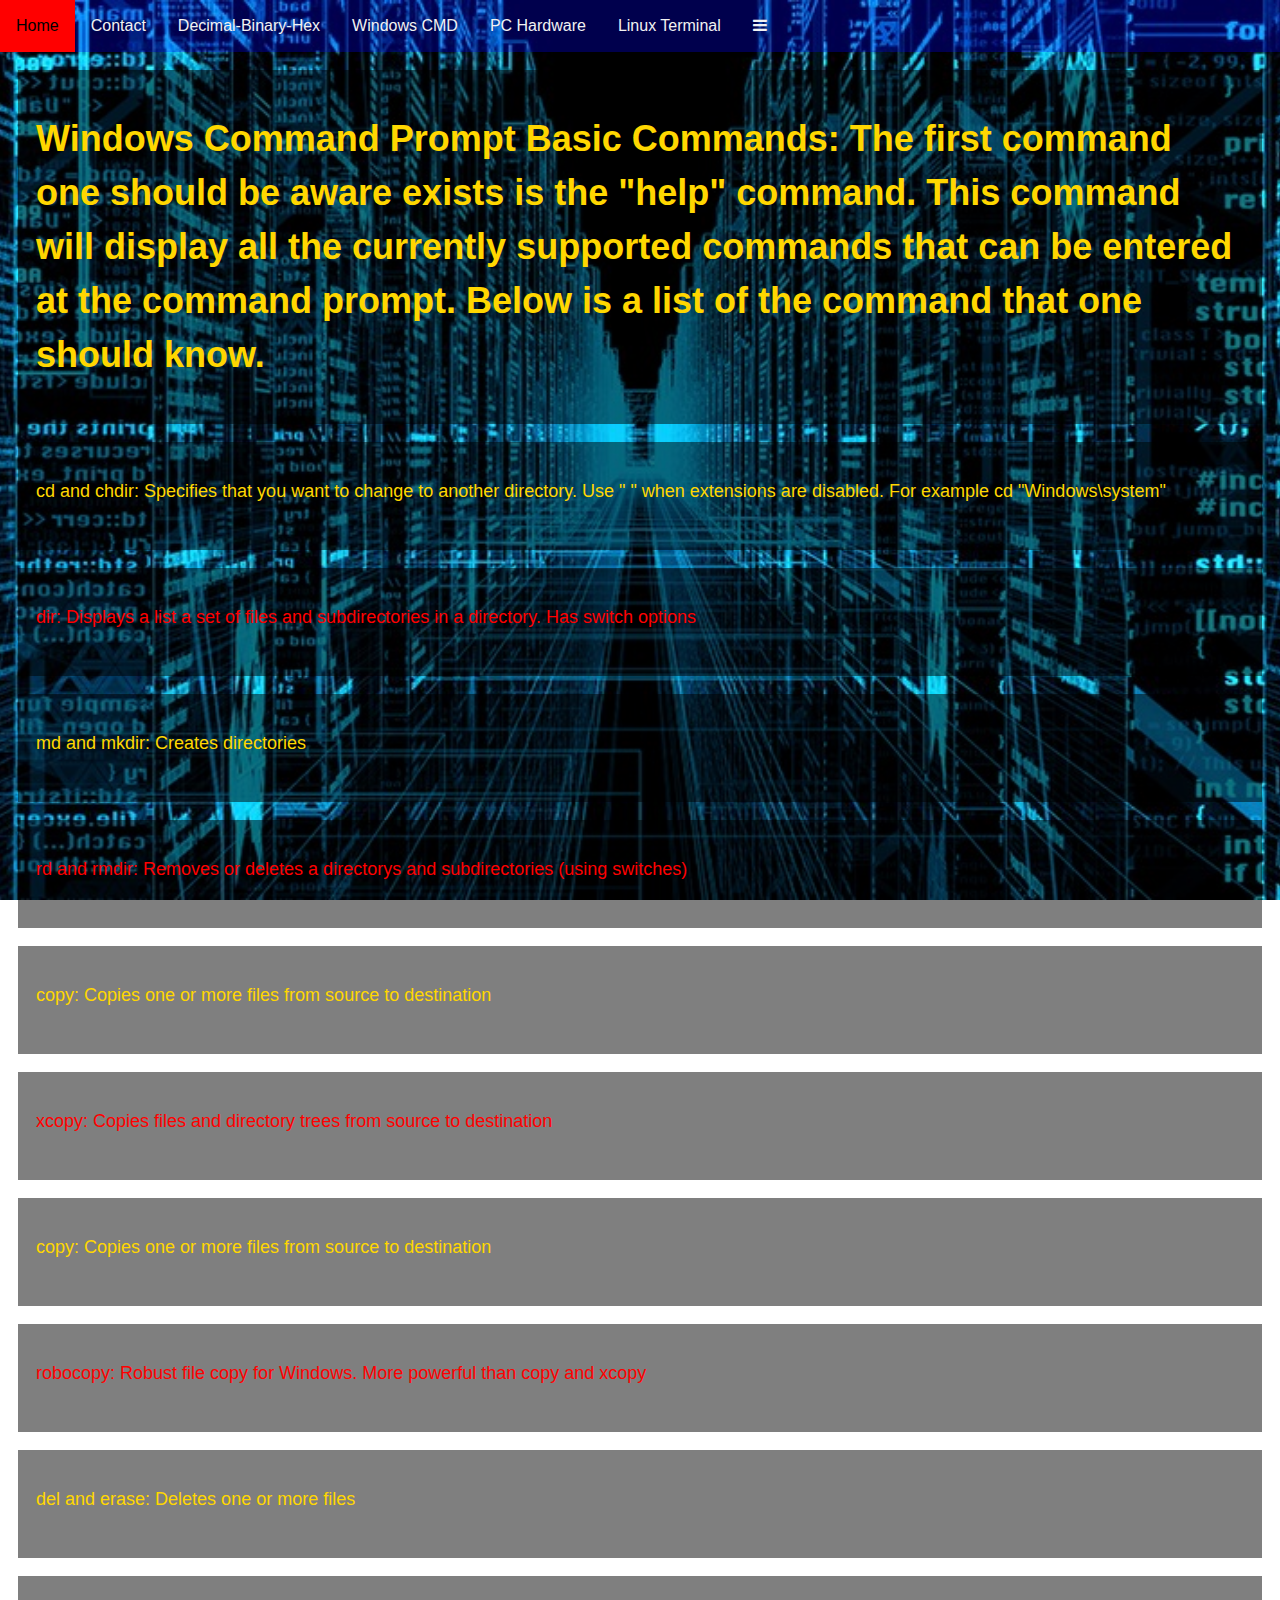
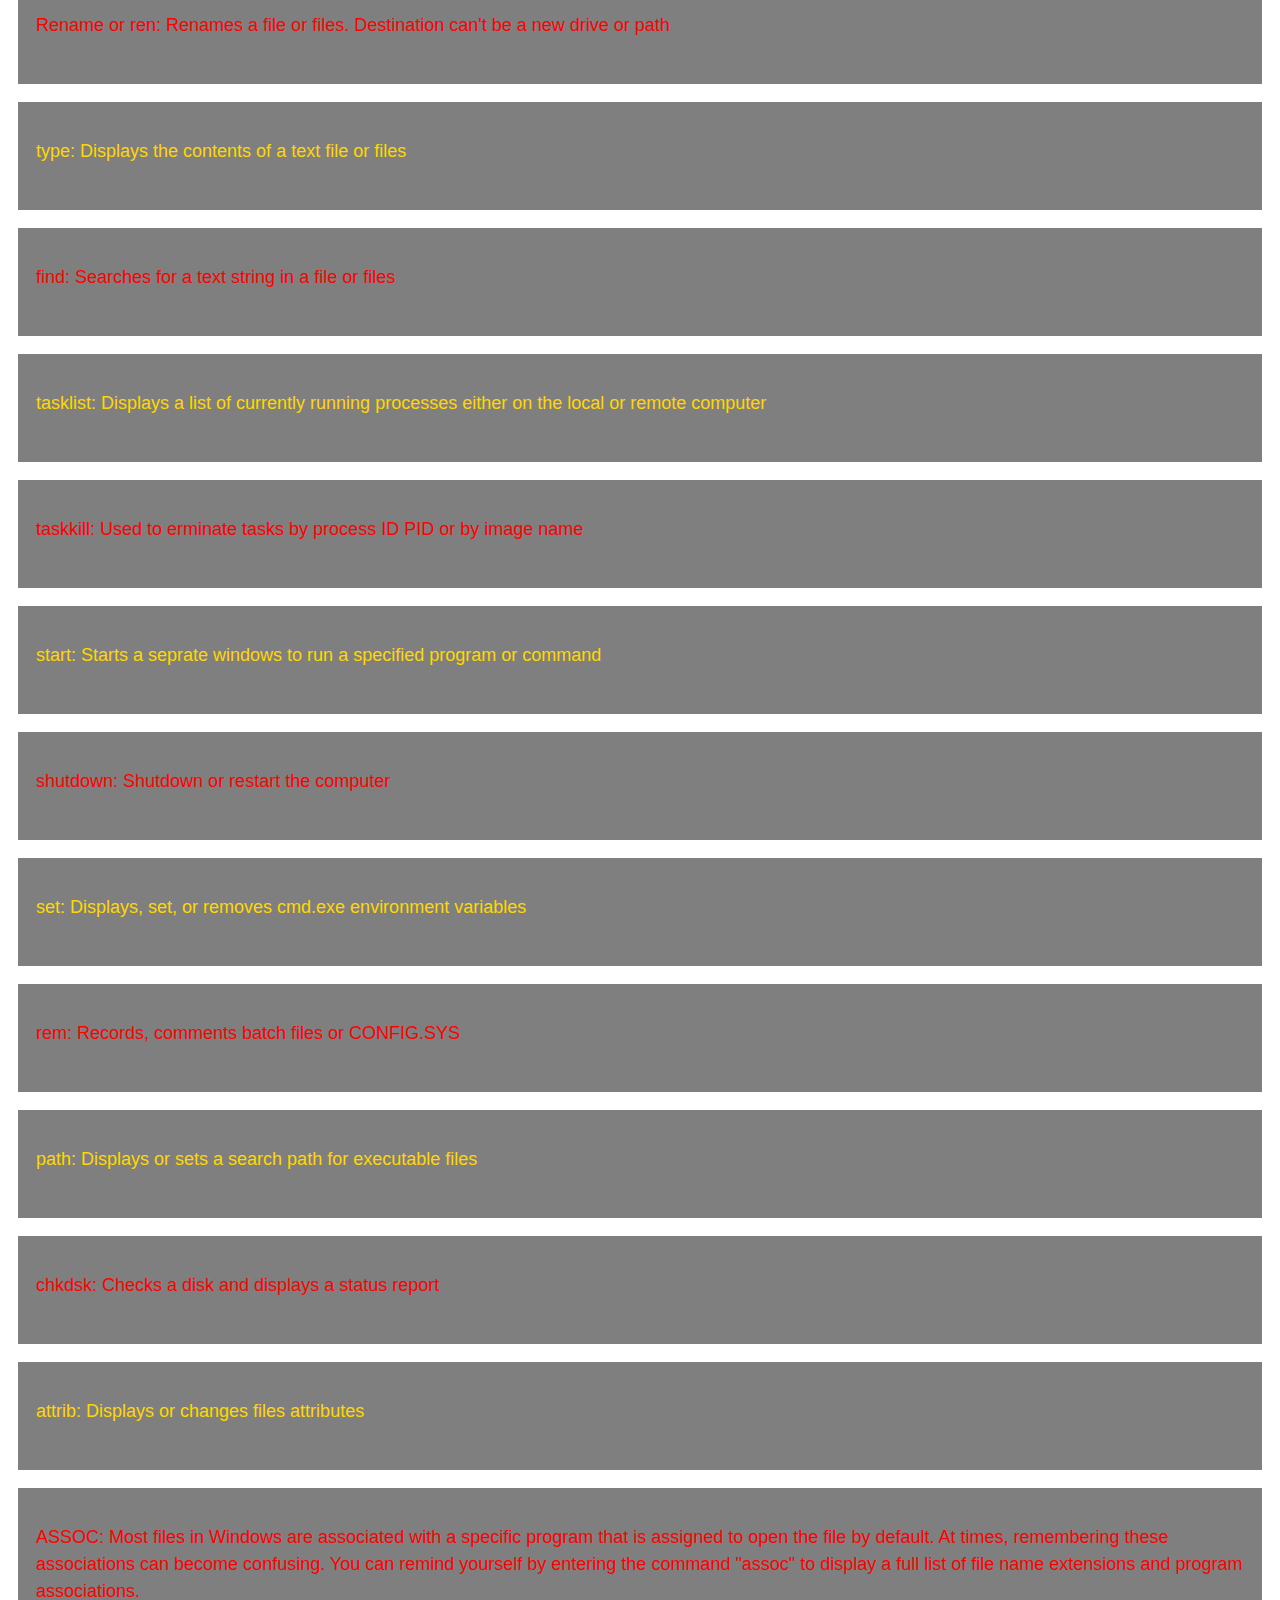
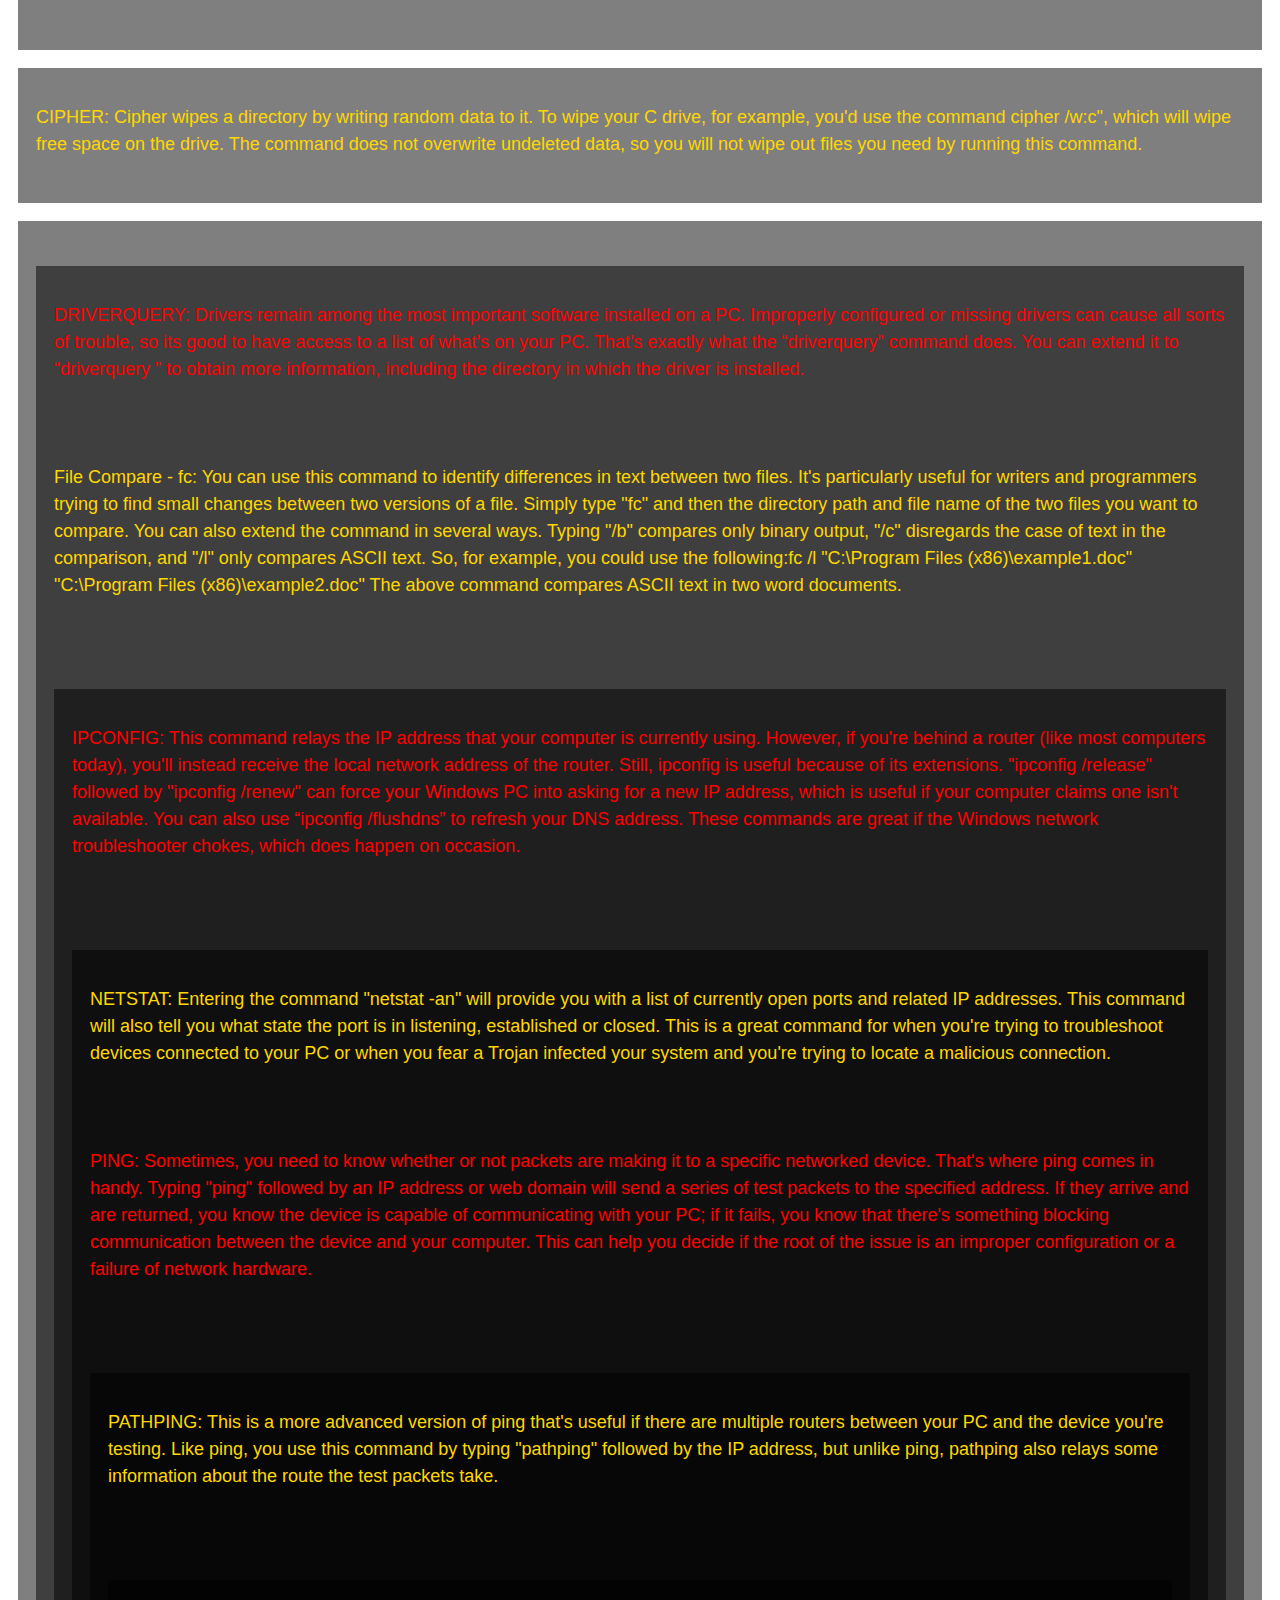
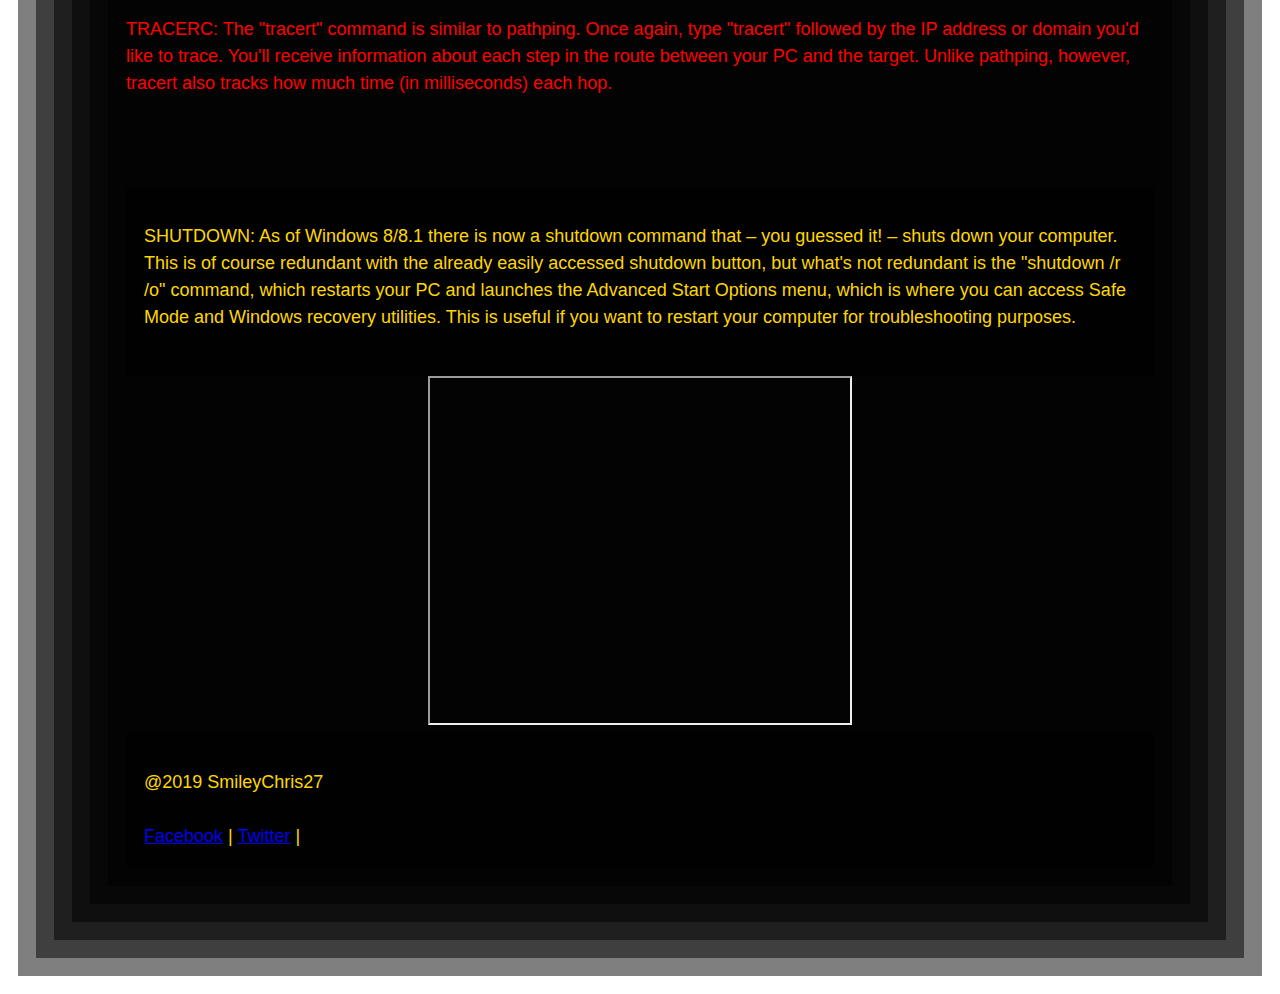
<file: WindowsCMD.html>
<!DOCTYPE html>    <!--The background that I used for the website was from google and format was from the professor-->
<html>
    <head>
        <title>Final Project</title>
         <link rel="stylesheet" type="text/css" href="main.css">
         <meta name="viewport" content="width=device-width, initial-scale=1.0">
        <link rel="stylesheet" href="https://cdnjs.cloudflare.com/ajax/libs/font-awesome/4.7.0/css/font-awesome.min.css">
        <link rel="stylesheet" href="style-grid1.css" type="text/css" media="all">
        <link rel="stylesheet" href="style-main.css" type="text/css" media="all">
    </head>

    <nav class="topnav" id="myTopnav">
         <a href="index.html" class="active">Home</a>
          <a href="Contact.html">Contact</a>
          <a href="Decimal-Binary-Hex.html">Decimal-Binary-Hex</a>
          <a href="WindowsCMD.html">Windows CMD</a>
          <a href="PCHardware.html">PC Hardware</a>
          <a href="LinuxTerminal.html">Linux Terminal</a>
          <a href="javascript:void(0);" class="icon" onclick="myFunction()">
            <i class="fa fa-bars"></i>
          </a>
      </nav>


<body class="homebg">
  <div class="site">
    <a class="skip-link screen-reader-text" href="#content">Skip to content</a>


    <header class="masthead">
        <h1>Windows Command Prompt Basic Commands: The first command one should be aware exists is the "help" command. This command will display all
        the currently supported commands that can be entered at the command prompt. Below is a list of the command that one should know.</h1>
    </header>

    <main id="content" class="main-content">
        <p>cd and chdir: Specifies that you want to change to another directory. Use " " when extensions are disabled. For example cd "Windows\system" </p>
    </main>

    <aside class="sidebar">
        <p>dir: Displays a list a set of files and subdirectories in a directory. Has switch options</p>
    </aside>

    <main id="content" class="main-content">
        <p>md and mkdir: Creates directories</p>
    </main>

    <aside class="sidebar">
        <p>rd and rmdir: Removes or deletes a directorys and subdirectories (using switches)</p>
    </aside>

    <main id="content" class="main-content">
        <p>copy: Copies one or more files from source to destination</p>
    </main>

    <aside class="sidebar">
        <p>xcopy: Copies files and directory trees from source to destination</p>
    </aside>

    <main id="content" class="main-content">
        <p>copy: Copies one or more files from source to destination</p>
    </main>

    <aside class="sidebar">
        <p>robocopy: Robust file copy for Windows. More powerful than copy and xcopy</p>
    </aside>

    <main id="content" class="main-content">
        <p>del and erase: Deletes one or more files</p>
    </main>

    <aside class="sidebar">
        <p>Rename or ren: Renames a file or files. Destination can't be a new drive or path</p>
    </aside>

    <main id="content" class="main-content">
        <p>type: Displays the contents of a text file or files</p>
    </main>

    <aside class="sidebar">
        <p>find: Searches for a text string in a file or files</p>
    </aside>

    <main id="content" class="main-content">
        <p>tasklist: Displays a list of currently running processes either on the local or remote computer</p>
    </main>

    <aside class="sidebar">
        <p>taskkill: Used to erminate tasks by process ID PID or by image name</p>
    </aside>

    <main id="content" class="main-content">
        <p>start: Starts a seprate windows to run a specified program or command</p>
    </main>

     <aside class="sidebar">
        <p>shutdown: Shutdown or restart the computer</p>
    </aside>

    <main id="content" class="main-content">
        <p>set: Displays, set, or removes cmd.exe environment variables</p>
    </main>

    <aside class="sidebar">
        <p>rem: Records, comments batch files or CONFIG.SYS</p>
    </aside>

    <main id="content" class="main-content">
        <p>path: Displays or sets a search path for executable files</p>
    </main>

    <aside class="sidebar">
        <p>chkdsk: Checks a disk and displays a status report</p>
    </aside>

    <main id="content" class="main-content">
        <p>attrib: Displays or changes files attributes</p>
    </main>


    <aside class="sidebar">
        <p>ASSOC: Most files in Windows are associated with a specific program that is assigned to open the file by default. At times, remembering these associations can become confusing. You can remind yourself by entering the command "assoc" to display a full list of file name extensions and program associations.</p>
    </aside>

    <main id="content" class="main-content">
        <p>CIPHER: Cipher wipes a directory by writing random data to it. To wipe your C drive, for example, you'd use the command cipher /w:c", which will wipe free space on the drive. The command does not overwrite undeleted data, so you will not wipe out files you need by running this command.</p>
    </main>

    <aside class="sidebar">
        <p><aside class="sidebar">
        <p>DRIVERQUERY: Drivers remain among the most important software installed on a PC. Improperly configured or missing drivers can cause all sorts of trouble, so its good to have access to a list of what’s on your PC. That’s exactly what the “driverquery” command does. You can extend it to “driverquery ” to obtain more information, including the directory in which the driver is installed.</p>
    </aside>

    <main id="content" class="main-content">
        <p>File Compare - fc: You can use this command to identify differences in text between two files. It's particularly useful for writers and programmers trying to find small changes between two versions of a file. Simply type "fc" and then the directory path and file name of the two files you want to compare. You can also extend the command in several ways. Typing "/b" compares only binary output, "/c" disregards the case of text in the comparison, and "/l" only compares ASCII text. So, for example, you could use the following:fc /l "C:\Program Files (x86)\example1.doc" "C:\Program Files (x86)\example2.doc" The above command compares ASCII text in two word documents.</p>
    </main>

    <aside class="sidebar">
        <p><aside class="sidebar">
        <p>IPCONFIG: This command relays the IP address that your computer is currently using. However, if you're behind a router (like most computers today), you'll instead receive the local network address of the router. Still, ipconfig is useful because of its extensions. "ipconfig /release" followed by "ipconfig /renew" can force your Windows PC into asking for a new IP address, which is useful if your computer claims one isn't available. You can also use “ipconfig /flushdns” to refresh your DNS address. These commands are great if the Windows network troubleshooter chokes, which does happen on occasion.</p>
    </aside>

    <main id="content" class="main-content">
        <p><main id="content" class="main-content">
        <p>NETSTAT: Entering the command "netstat -an" will provide you with a list of currently open ports and related IP addresses. This command will also tell you what state the port is in listening, established or closed. This is a great command for when you're trying to troubleshoot devices connected to your PC or when you fear a Trojan infected your system and you're trying to locate a malicious connection.</p>
    </main>

    <aside class="sidebar">
        <p>PING: Sometimes, you need to know whether or not packets are making it to a specific networked device. That's where ping comes in handy. Typing "ping" followed by an IP address or web domain will send a series of test packets to the specified address. If they arrive and are returned, you know the device is capable of communicating with your PC; if it fails, you know that there's something blocking communication between the device and your computer. This can help you decide if the root of the issue is an improper configuration or a failure of network hardware.</p>
    </aside>

    <main id="content" class="main-content">
        <p><main id="content" class="main-content">
        <p>PATHPING: This is a more advanced version of ping that's useful if there are multiple routers between your PC and the device you're testing. Like ping, you use this command by typing "pathping" followed by the IP address, but unlike ping, pathping also relays some information about the route the test packets take.</p>
    </main>

    <aside class="sidebar">
        <p><aside class="sidebar">
        <p>TRACERC: The "tracert" command is similar to pathping. Once again, type "tracert" followed by the IP address or domain you'd like to trace. You'll receive information about each step in the route between your PC and the target. Unlike pathping, however, tracert also tracks how much time (in milliseconds) each hop.</p>
    </aside>

    <main id="content" class="main-content">
        <p><main id="content" class="main-content">
        <p>SHUTDOWN: As of Windows 8/8.1 there is now a shutdown command that – you guessed it! – shuts down your computer. This is of course redundant with the already easily accessed shutdown button, but what's not redundant is the "shutdown /r /o" command, which restarts your PC and launches the Advanced Start Options menu, which is where you can access Safe Mode and Windows recovery utilities. This is useful if you want to restart your computer for troubleshooting purposes.</p>
    </main>

    <center>
        <iframe width="420" height="345" src="https://www.youtube.com/embed/8JzW1l4wfmQ"></iframe>
    </center>


    <footer class="footer-content">
        <p><span class="bg">@2019 SmileyChris27</span></p>
        <a href="https://www.facebook.com/chris.velez.5815"><span>Facebook</span></a> <span class="bar">|</span>
        <a href="http://www.twitter.com/VelezCM93"><span>Twitter</span></a> <span class="bar">|</span>
    </footer>



      


</div>


  <script>            
        function myFunction() {
          var x = document.getElementById("myTopnav");
          if (x.className === "topnav") {
            x.className += " responsive";
          } else {
            x.className = "topnav";
          }
        }
  </script>

</head>
</body>
</html>
</file>
<file: main.css>
*{
	
}

.homebg {
 	background-image: url("images/DataStructures.jpg");
 	background-size: cover;
 	background-repeat: no-repeat;
 	background-position: center;
 	background-attachment: fixed;
 }


.topnav {
  overflow: hidden;
  background-color: rgba(0, 0, 255, 0.3);

}

.topnav a {
  float: left;
  display: block;
  color: #f2f2f2;
  text-align: center;
  padding: 14px 16px;
  text-decoration: none;
  font-size: 16px;
}

.topnav a:hover {
  background-color: red;
  color: black;
}

.active {
  background-color: gold;
  color: white;
}

.topnav .icon {
  display: none;
}



  .topnav.responsive {position: relative;}
  .topnav.responsive .icon {
    position: absolute;
    right: 0;
    top: 0;
    /*If navigation button is off, fix padding here after styling text*/
    /*padding: 17.25px 17px;*/
    
  }
    
  .topnav a.icon{
    display: block;
    height: auto;
    width: auto;
    /*If navigation button is off, fix padding here after styling text*/
     /*padding: 17.25px 17px;*/
    }
  .topnav.responsive a {
    float: none;
    display: block;
    text-align: left;
  }
</file>
<file: style-grid.css>
/*.site{
    display: grid;
    grid-template-columns: 1fr, 1fr, 1fr;
    grid-gap: 1em;
    align-items: stretch;

}

.masthead {
	grid-column: 1/3;
	grid-row: 1/2;
}


.sidebar{
	grid-column: 1/2;
	grid-row: 2/4;
}

.main-content{
	grid-column: 2/3;
	grid-row: 2/4;

}

.footer-content{
	grid-column: 1/3;
	grid-row: 4/5;
}*/

    .site {
    grid-gap: 1em;
    margin: 1em;
    display: grid;
    grid-template-columns: 1fr, 1fr, 1fr, 1fr;
    grid-template-rows: 1fr 1fr 1fr 1fr;
    grid-template-areas: 
    "masthead masthead masthead masthead"
    "main main sidebar sidebar"
    "main2 main2 sidebar2 sidebar2"
    "footer footer footer footer";
}




.footer-content {
    
    grid-area: footer;
}



.masthead,
.main-content,
.sidebar,
.main-content2,
.sidebar2,
.footer-content {
    padding: 1em;
    color: white;

}

.masthead {
   
    grid-area: masthead;
}


.main-content {
    
    grid-area: main;
}

.sidebar {
   
    grid-area: sidebar;
}

.main-content2 {
    
    grid-area: main2;
}

.sidebar {
   
    grid-area: sidebar2;
}

@media only screen and (max-width: 1200px) {
.site {
    grid-gap: 1em;
    margin: 1em;
    display: grid;
    grid-template-columns: 1fr;
    grid-template-rows: 1fr;
    grid-template-areas: 
    "masthead "
    "main-content"
    "main "
    "sidebar"
    "main2"
    "sidebar2"
    "footer";
}

}
</file>
<file: style-main.css>
/*--------------------------------------------------------------
Accessibility
--------------------------------------------------------------*/
/* Text meant only for screen readers */
.screen-reader-text {
	clip: rect(1px, 1px, 1px, 1px);
	position: absolute !important;
	height: 1px;
	width: 1px;
	overflow: hidden;
}

.screen-reader-text:hover,
.screen-reader-text:active,
.screen-reader-text:focus {
	background-color: #f1f1f1;
	border-radius: 3px;
	box-shadow: 0 0 2px 2px rgba(0, 0, 0, 0.6);
	clip: auto !important;
	color: #21759b;
	display: block;
	font-size: 14px;
	font-weight: bold;
	height: auto;
	left: 5px;
	line-height: normal;
	padding: 15px 23px 14px;
	text-decoration: none;
	top: 5px;
	width: auto;
	z-index: 100000; /* Above WP toolbar */
}

/*--------------------------------------------------------------
Typography
--------------------------------------------------------------*/

body {
	margin: 0;
}

body,
button,
input,
select,
textarea {
	font-family: 'Source Sans Pro', 'Helvetica', 'Arial', sans-serif;
	font-size: 18px;
	line-height: 1.5;
}

h1,
h2,
h3,
h4,
h5,
h6 {
	clear: both;
}

p {
	margin-bottom: 1.5em;
}

b,
strong {
	font-weight: bold;
}

dfn,
cite,
em,
i {
	font-style: italic;
}

blockquote {
	margin: 0 1.5em;
}

address {
	margin: 0 0 1.5em;
}

pre {
    display: inline-block;
    font-family: "Courier 10 Pitch", Courier, monospace;
    color: #ddca7e;
    background: #282c34;
	padding: .5em .8em;
    border-radius: .2em;
}

code,
kbd,
tt,
var {
	font: 15px Monaco, Consolas, "Andale Mono", "DejaVu Sans Mono", monospace;
}

abbr,
acronym {
	border-bottom: 1px dotted #666;
	cursor: help;
}

mark,
ins {
	background: #fff9c0;
	text-decoration: none;
}

sup,
sub {
	font-size: 75%;
	height: 0;
	line-height: 0;
	position: relative;
	vertical-align: baseline;
}

sup {
	bottom: 1ex;
}

sub {
	top: .5ex;
}

small {
	font-size: 75%;
}

big {
	font-size: 125%;
}

/* Global layouts */
@media screen and (min-width: 700px) {
  
  

    .sidebar{
    color: black;
    }
}

/* Global buttons */
.content-button {
	padding: .5em 1em;
	border: 3px solid #B51C35;
	/*border-radius: 10px;*/
	font-weight: 600;
}

a.content-button {
	color: black;
	text-decoration: none;
}

a.content-button:focus,
a.content-button:hover {
	background: #B51C35;
	color: #FFFCED;
}


/*--------------------------------------------------------------
General styling
--------------------------------------------------------------*/

.site {
	margin: 1em;
}

.masthead,
.main-content,
.sidebar,
.footer-content {
    padding: 1em;
    color: white;

}

.masthead {
    background-color: rgba(0, 0, 0 ,0.5);
    color: gold;
}


.main-content {
    background-color: rgba(0, 0, 0 ,0.5);
    color: gold;
}

.sidebar {
    background-color: rgba(0, 0, 0 ,0.5);
    color: red;
}

.footer-content {
    background-color: rgba(0, 0, 0 ,0.5);
    color: gold;
}


.main-content2{
	background-color: rgba(0, 0, 0 ,0.5);
    color: red;
}

.sidebar2{
	background-color: rgba(0, 0, 0 ,0.5);
    color: red;
}
</file>
<file: main2.css>
*{
	
}

.homebg {
 	background-image: url("images/IronMan.jpg");
 	background-size: cover;
 	background-repeat: no-repeat;
 	background-position: center;
 	background-attachment: fixed;
 }


.topnav {
  overflow: hidden;
  background-color: rgba(0, 0, 255, 0.3);

}

.topnav a {
  float: left;
  display: block;
  color: #f2f2f2;
  text-align: center;
  padding: 14px 16px;
  text-decoration: none;
  font-size: 16px;
}

.topnav a:hover {
  background-color: red;
  color: black;
}

.active {
  background-color: gold;
  color: white;
}

.topnav .icon {
  display: none;
}



  .topnav.responsive {position: relative;}
  .topnav.responsive .icon {
    position: absolute;
    right: 0;
    top: 0;
    /*If navigation button is off, fix padding here after styling text*/
    /*padding: 17.25px 17px;*/
    
  }
    
  .topnav a.icon{
    display: block;
    height: auto;
    width: auto;
    /*If navigation button is off, fix padding here after styling text*/
     /*padding: 17.25px 17px;*/
    }
  .topnav.responsive a {
    float: none;
    display: block;
    text-align: left;
  }
</file>
<file: style-grid1.css>
@media only screen and (min-width: 100px) {
.site{
    display: grid;
    grid-gap: 1em;
    margin: auto 0;
    padding: auto 0;
    border: auto 0;
</file>
<file: style.css>
body{
	margin: 0;
	padding: 0;
	text-align: center;
	background: background: (0, 0, 0 ,0.5);
	background-size: cover;
	background-position: center;
	font-family: sans-serif;
}

.homebg {
 	background-image: url("images/DataStructures.jpg");
 	background-size: cover;
 	background-repeat: no-repeat;
 	background-position: center;
 	background-attachment: fixed;
 }



.contact-title{
	margin-top:100px;
	color: #fff;
	text-transform: uppercase;
	transition: all 4s ease-in-out;
}

.contact-title h1{
	font-size: 32px;
	line-height: 10px;
}

.contact-title h2{
	font-size: 16px;

}

form{
	margin-top: 50px;
	transition: all 4s ease-in-out;
}

.form-control{
	width: 600px;
	background-color: rgba(0, 0, 0 ,0.5);
	border: none;
	outline: none;
	border-bottom: 1px solid grey:;
	color: red;
	font-size: 18px;

}

input{
	height: 45px;

}

form .submit{
	background: #ff5722;
	border-color: transparent;
	color: red;
	font-size: 20px;
	font-weight: bold;
	letter-spacing: 2px;
	height: 50px;
	margin-top: 20px;

}

input[type=submit]:hover {
	background-color: gold;

}

#Footer{
		background: red;
		color: gold;
		height: 50px;
		clear: both;

	}

@media only screen and (max-width: 945px){
.contact-title h1{
	font-size: 20px;
	line-height: 5px;
}

.contact-title h2{
	font-size: 10px;

}

#Footer{
		background: red;
		color: gold;
		height: 50px;
		clear: both;

	}
</file>
